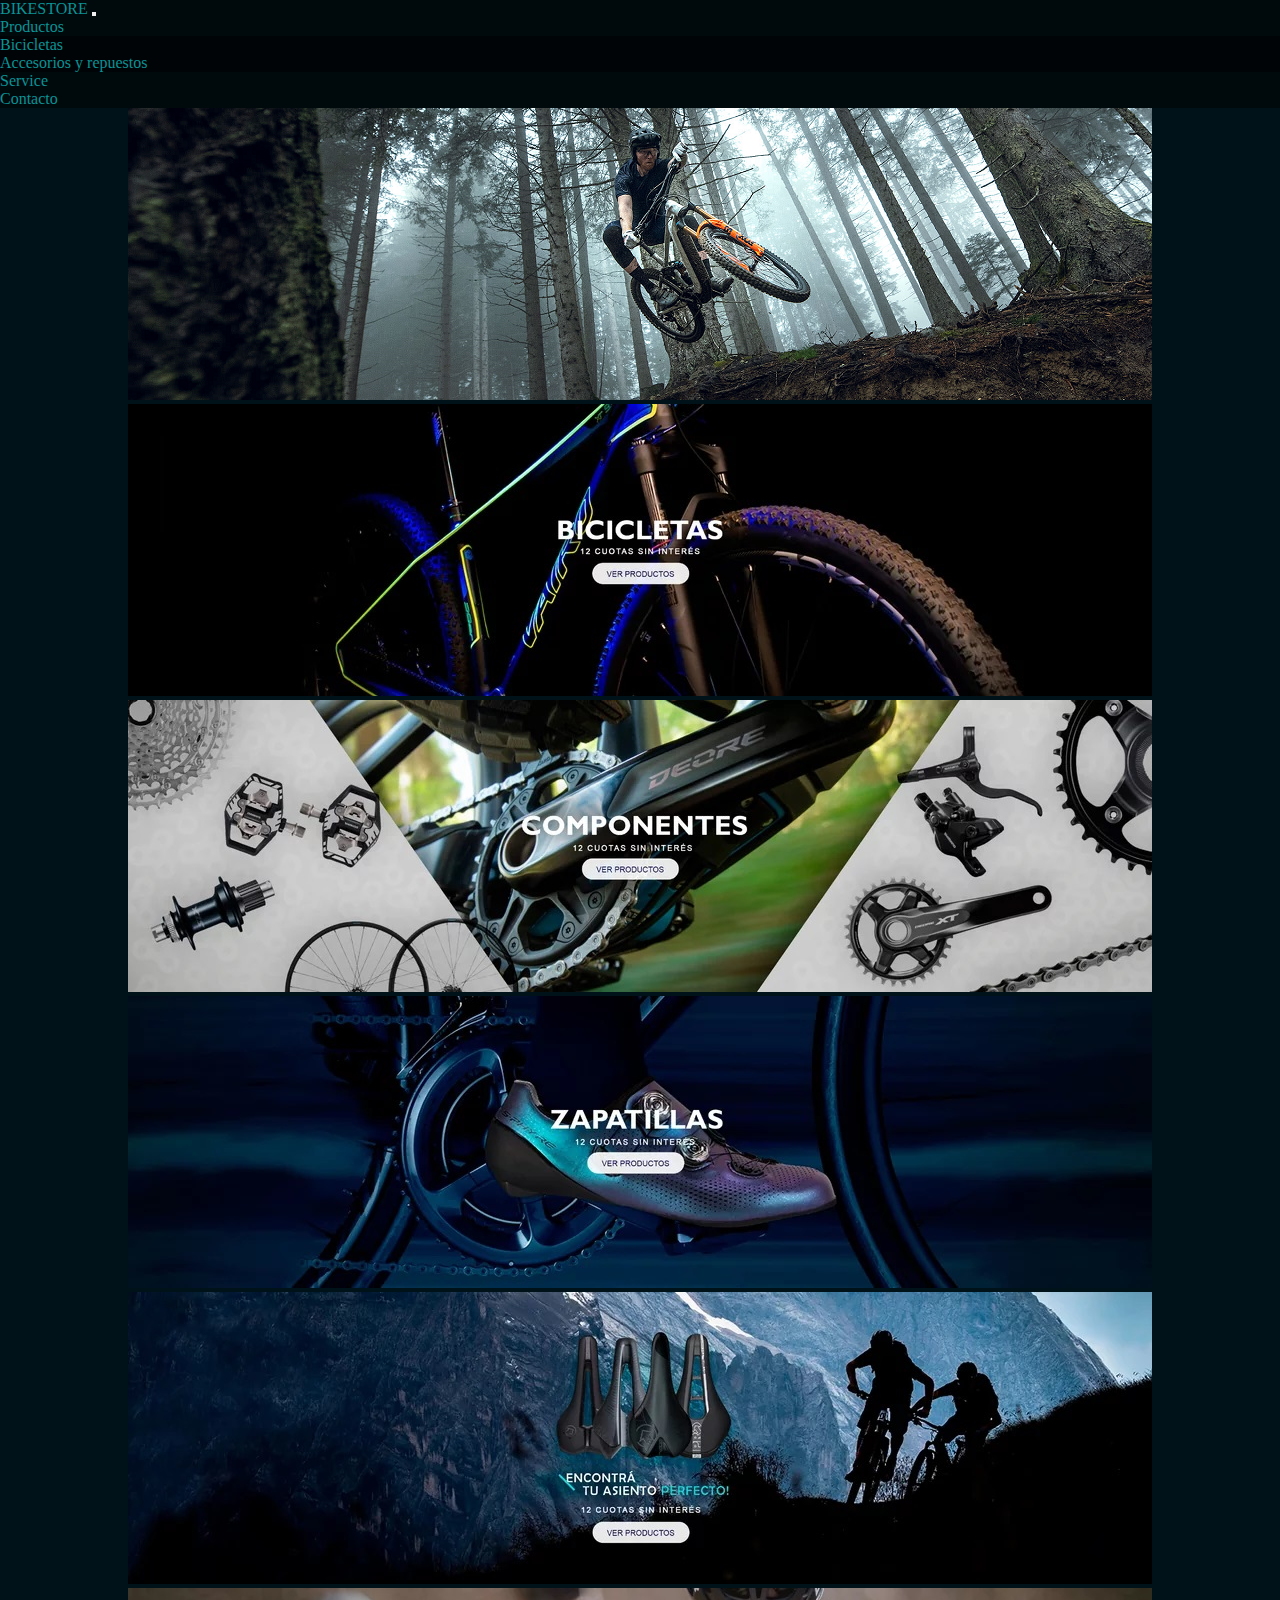
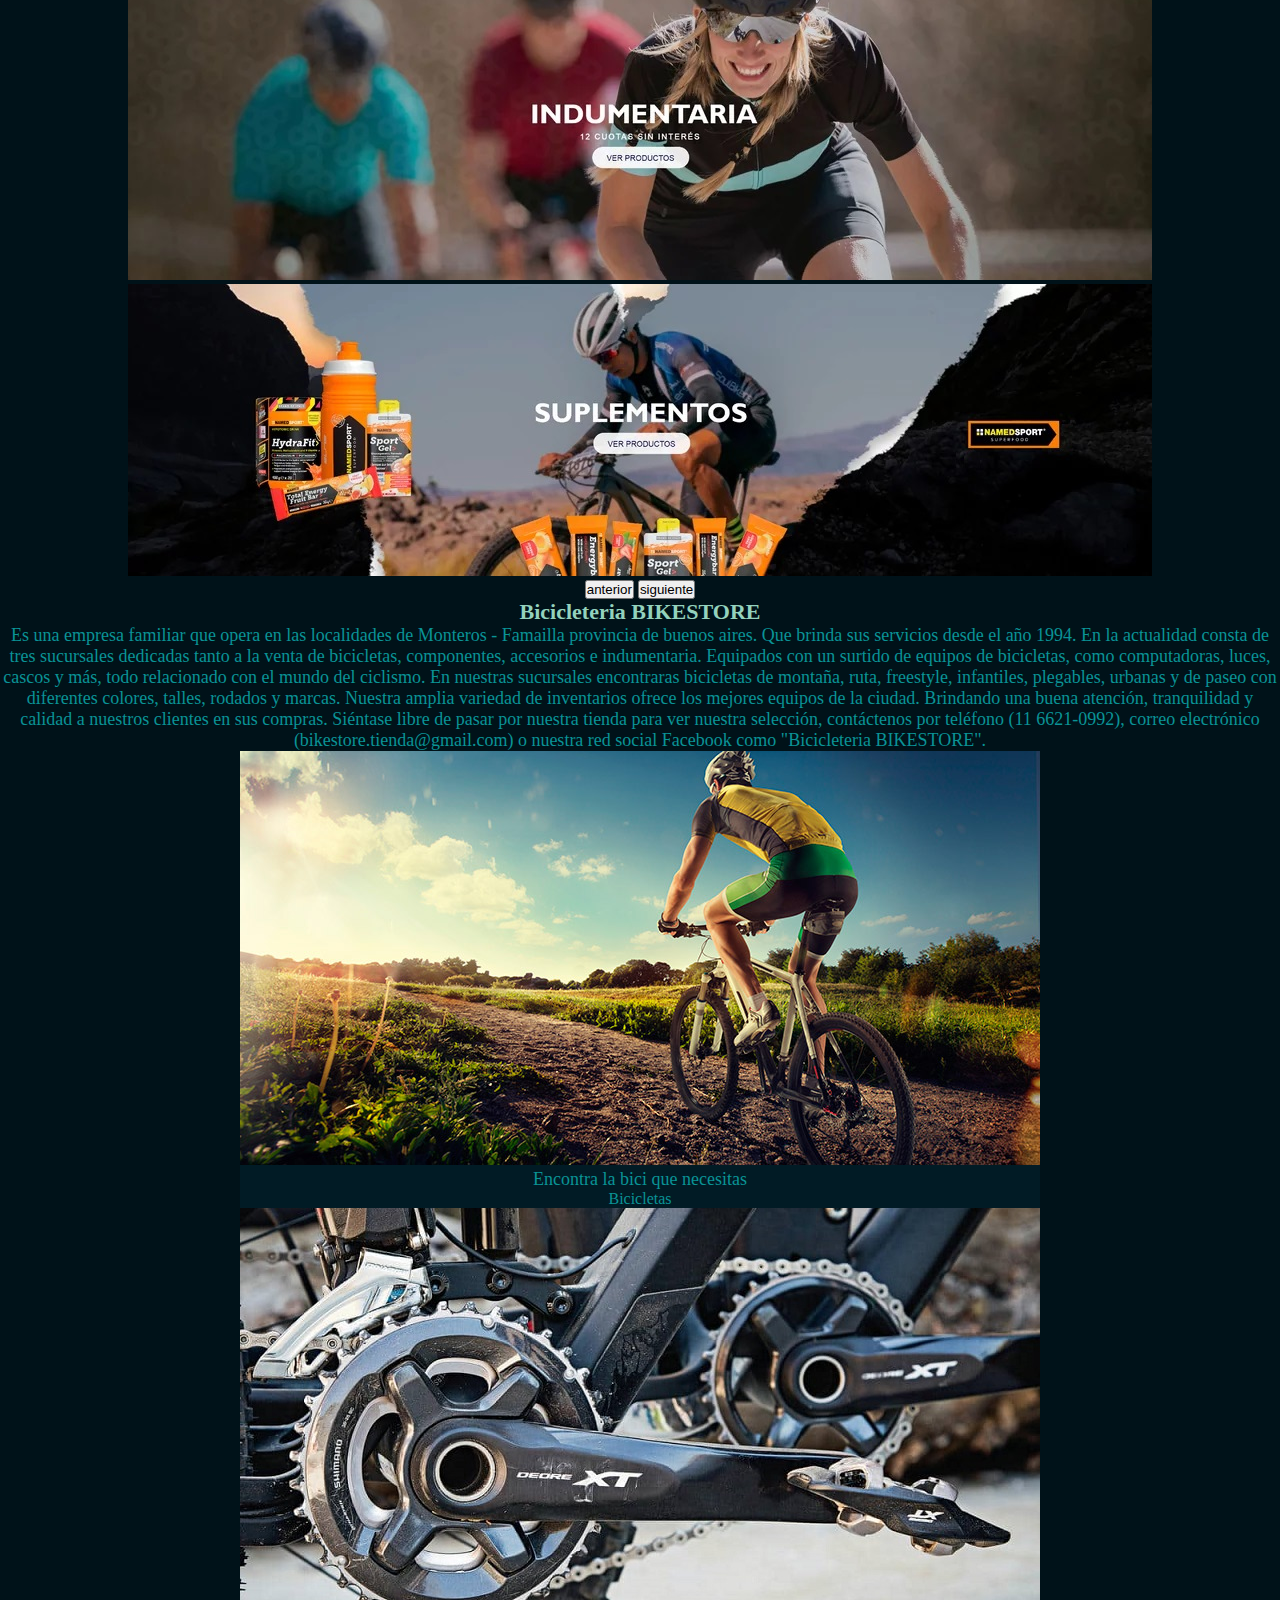
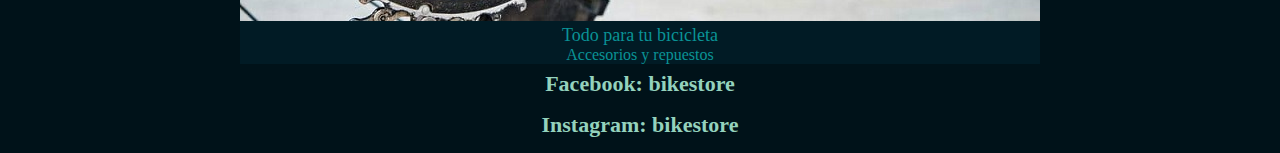
<file: index.html>
<!DOCTYPE html>
<html lang="en">
<head>
	<meta charset="UTF-8">
	<meta name="viewport" content="width=device-width, initial-scale=1.0">
	<title>Bikestore</title>
	<link href="https://cdn.jsdelivr.net/npm/bootstrap@5.0.2/dist/css/bootstrap.min.css" rel="stylesheet" integrity="sha384-EVSTQN3/azprG1Anm3QDgpJLIm9Nao0Yz1ztcQTwFspd3yD65VohhpuuCOmLASjC" crossorigin="anonymous">
	<link rel="stylesheet" href="css/style.css">
	<link rel="shortcut icon" href="img/favicon.jpg">
</head>
<body>
	<nav class="navbar navbar-expand-lg navbar-dark sticky-top" style="background-color: rgba(0, 0, 0, 0.5);">
        <div class="container-fluid">
            <a class="navbar-brand" href="index.html">BIKESTORE</a>
            <button class="navbar-toggler" type="button" data-bs-toggle="collapse" data-bs-target="#navbarSupportedContent" aria-controls="navbarSupportedContent" aria-expanded="false" aria-label="Toggle navigation">
            <span class="navbar-toggler-icon"></span>
            </button>
            <div class="collapse navbar-collapse" id="navbarSupportedContent">
                <ul class="navbar-nav me-auto mb-2 mb-lg-0">
					<li class="nav-item dropdown">
						<a class="nav-link dropdown-toggle" href="pages/productos.html" id="navbarDropdown" role="button" data-bs-toggle="dropdown" aria-expanded="false">
						  Productos
						</a>
						<ul class="dropdown-menu" style="background-color: rgba(0, 0, 0, 0.5);" aria-labelledby="navbarDropdown">
						  <li><a class="dropdown-item text-white-50" href="pages/bicicletas.html">Bicicletas</a></li>
						  <li><a class="dropdown-item text-white-50" href="pages/accesoriosyrepuestos.html">Accesorios y repuestos</a></li>
						</ul>
					</li>
					<li class="nav-menu-item">
                        <a class="nav-link" href="pages/service.html">Service</a>
                    </li>
                    <li class="nav-menu-item">
                        <a class="nav-link" href="pages/contacto.html">Contacto</a>
                    </li>
                </ul>
            </div>
        </div>
    </nav>
<div class="grid-container">
	<header class="header">
		<div class="container-fluid">
			<div id="carouselExampleControls" class="carousel slide" data-bs-ride="carousel">
				<div class="carousel-inner">
					<div class="carousel-item active">
						<img src="img/header.png" class="d-block w-100" alt="imagen promo bikestore">
					</div>
					<div class="carousel-item">
						<img src="img/caro1.jpg" class="d-block w-100" alt="imagen promo bikestore">
					</div>
					<div class="carousel-item">
						<img src="img/caro2.jpg" class="d-block w-100" alt="imagen promo bikestore">
					</div>
					<div class="carousel-item">
						<img src="img/caro3.jpg" class="d-block w-100" alt="imagen promo bikestore">
					</div>
					<div class="carousel-item">
						<img src="img/caro4.jpg" class="d-block w-100" alt="imagen promo bikestore">
					</div>
					<div class="carousel-item">
						<img src="img/caro5.jpg" class="d-block w-100" alt="imagen promo bikestore">
					</div>
					<div class="carousel-item">
						<img src="img/caro6.jpg" class="d-block w-100" alt="imagen promo bikestore">
					</div>
				</div>
				<button class="carousel-control-prev" type="button" data-bs-target="#carouselExampleControls" data-bs-slide="prev">
					<span class="carousel-control-prev-icon" aria-hidden="true"></span>
					<span class="visually-hidden">anterior</span>
				</button>
				<button class="carousel-control-next" type="button" data-bs-target="#carouselExampleControls" data-bs-slide="next">
					<span class="carousel-control-next-icon" aria-hidden="true"></span>
					<span class="visually-hidden">siguiente</span>
				</button>	
			</div>
		</div>
	</header>
	<main class="main">
		<div class="container w-70 text-center">
			<h3 class="p-4">Bicicleteria BIKESTORE</h3>
			<p>Es una empresa familiar que opera en las localidades de Monteros - Famailla provincia de buenos aires. Que brinda sus servicios desde el año 1994. En la actualidad consta de tres sucursales dedicadas tanto a la venta de bicicletas, componentes, accesorios e indumentaria. Equipados con un surtido de equipos de bicicletas, como computadoras, luces, cascos y más, todo relacionado con el mundo del ciclismo.
			En nuestras sucursales encontraras bicicletas de montaña, ruta, freestyle, infantiles, plegables, urbanas y de paseo con diferentes colores, talles, rodados y marcas. Nuestra amplia variedad de inventarios ofrece los mejores equipos de la ciudad. Brindando una buena atención, tranquilidad y calidad a nuestros clientes en sus compras.
			Siéntase libre de pasar por nuestra tienda para ver nuestra selección, contáctenos por teléfono (11 6621-0992), correo electrónico (bikestore.tienda@gmail.com) o nuestra red social Facebook como "Bicicleteria BIKESTORE".</p>
		</div>
		<div class="container col-sm-6">
			<div class="row">
				<div class="col" id="hovercard">
					<div class="card" style="text-align: center; background-color: #011b25;">
							<img src="img/bicicletas.jpg" class="card-img-top rounded-3" alt="enlace de compras de bicicletas">
						<div class="card-body">
							<p class="card-text">Encontra la bici que necesitas</p>
							<a href="pages/bicicletas.html" type="button" class="btn btn-secondary">Bicicletas</a>
						</div>
					</div>
				</div>
				<div class="col" id="hovercard">
					<div class="card" style="text-align: center; background-color: #011b25;">
						<img src="img/accesorios.jpg" class="card-img-top rounded-3" alt="enlace de compras de bicicletas">
					<div class="card-body">
						<p class="card-text">Todo para tu bicicleta</p>
						<a href="pages/accesoriosyrepuestos.html" type="button" class="btn btn-secondary">Accesorios y repuestos</a>
					</div>
				</div>
			</div>
		</div>
	</main>
	<footer class="footer p-4">
		<div class="container">
			<div class="row">
			  <div class="col">
				<a href="https://www.facebook.com/"><h3>Facebook: bikestore</h3></a>
			  </div>
			  <div class="col">
				<a href="https://www.instagram.com/"><h3>Instagram: bikestore</h3></a>
			  </div>
			</div>
		</div>	
	</footer>
</div>
<script src="https://cdn.jsdelivr.net/npm/bootstrap@5.0.2/dist/js/bootstrap.bundle.min.js"
integrity="sha384-MrcW6ZMFYlzcLA8Nl+NtUVF0sA7MsXsP1UyJoMp4YLEuNSfAP+JcXn/tWtIaxVXM"
crossorigin="anonymous"></script>
</body>
</html>
</file>
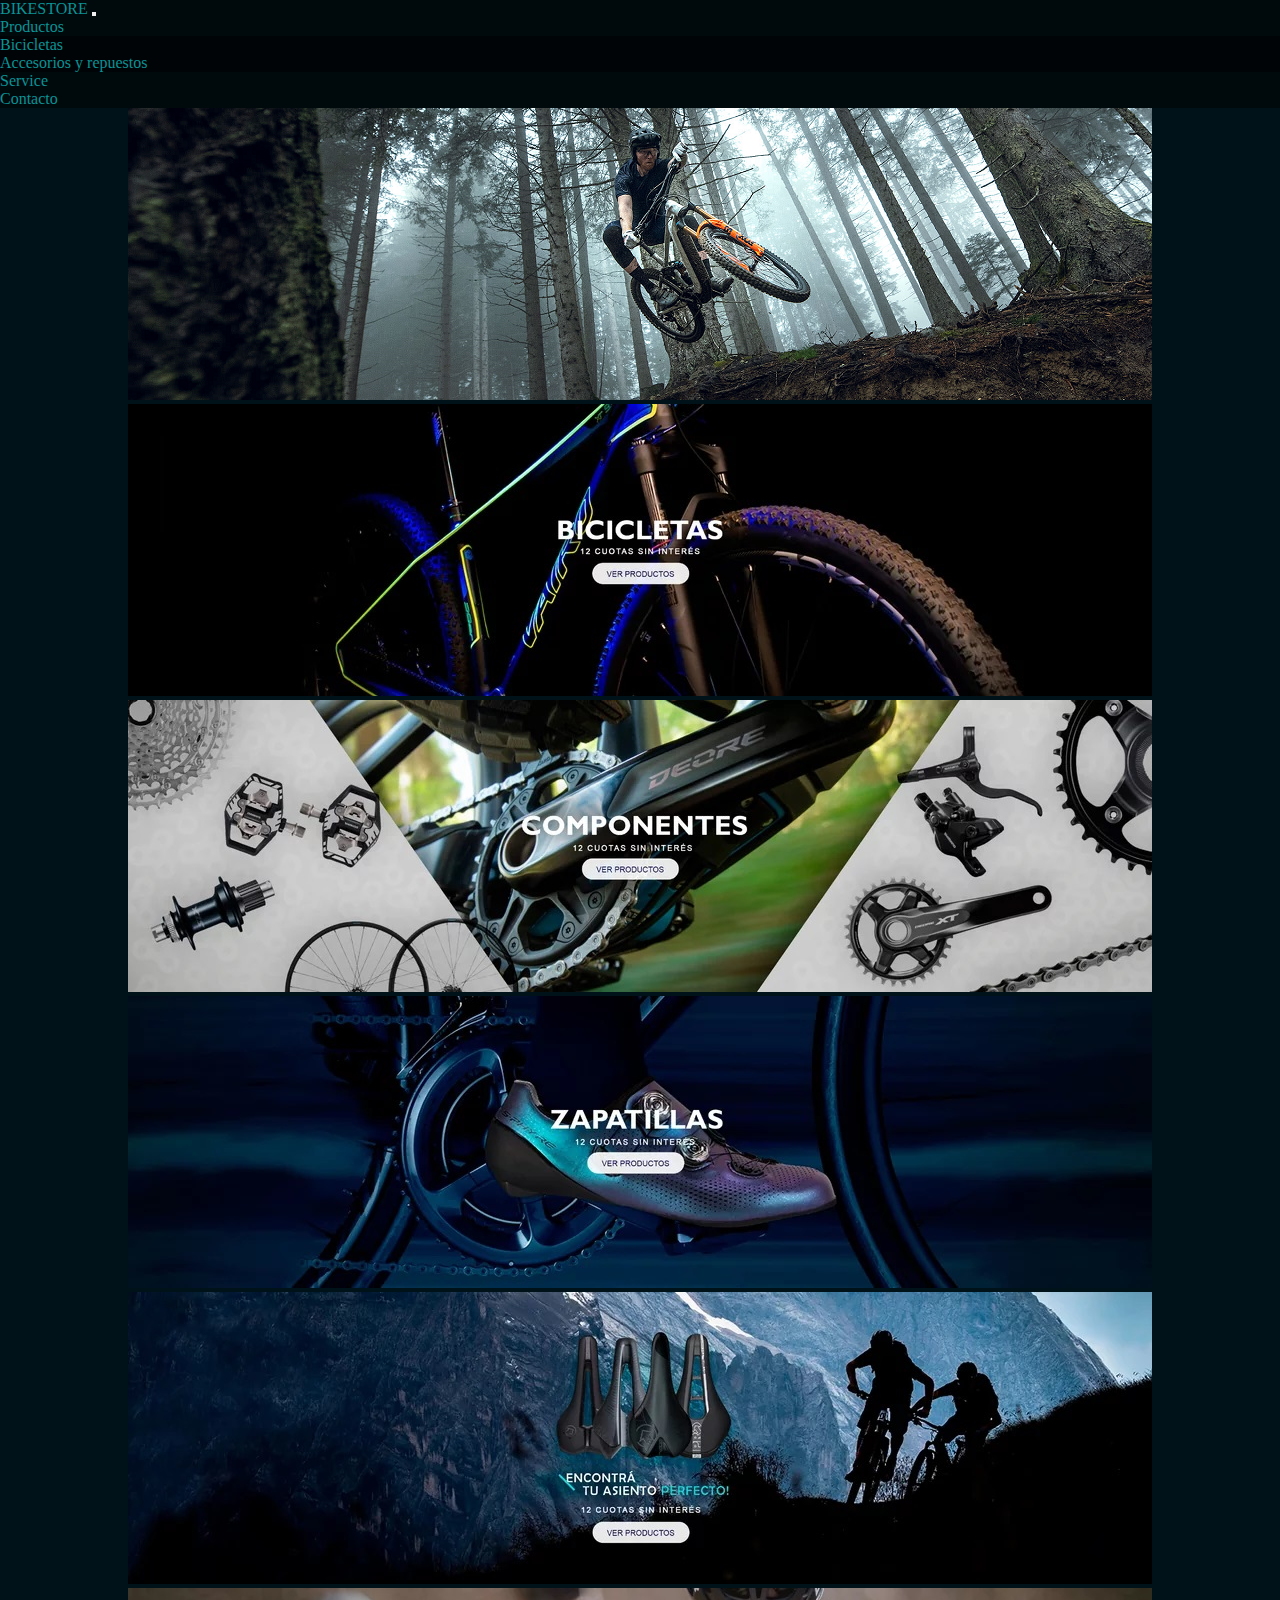
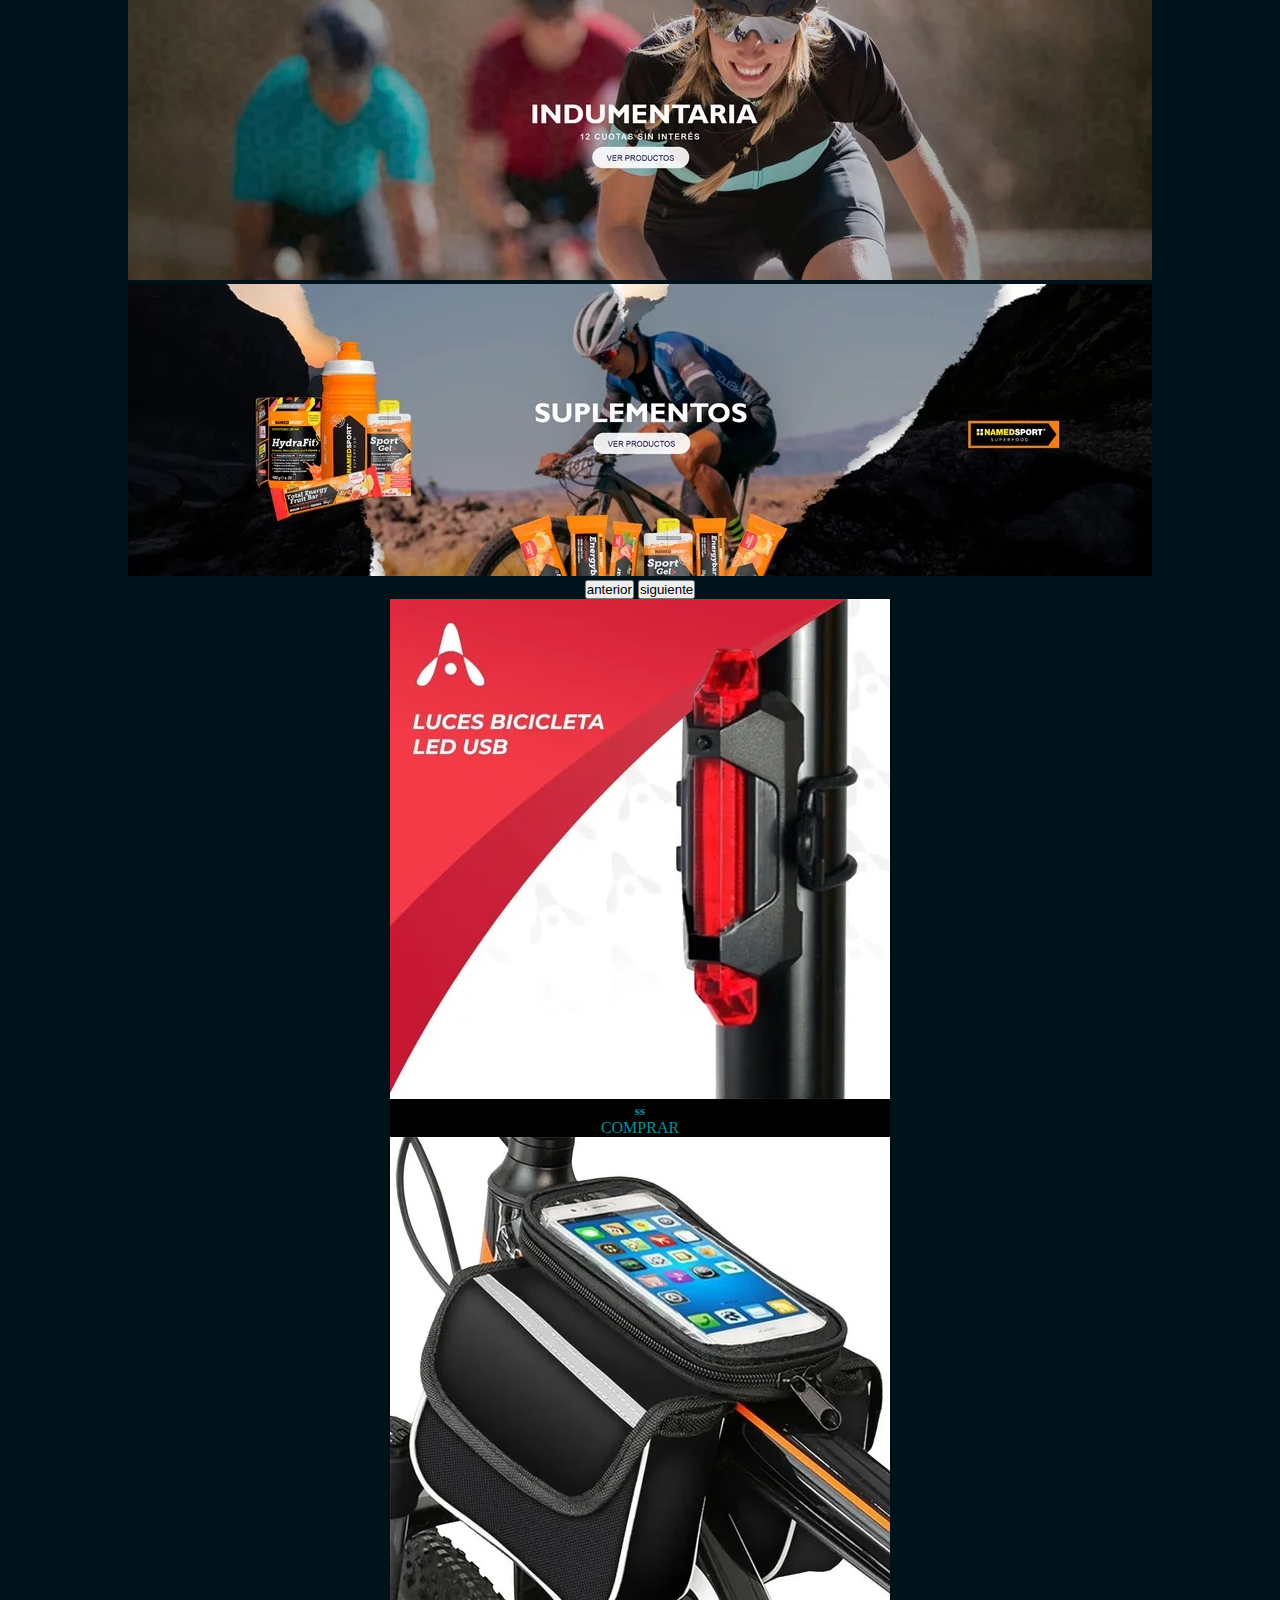
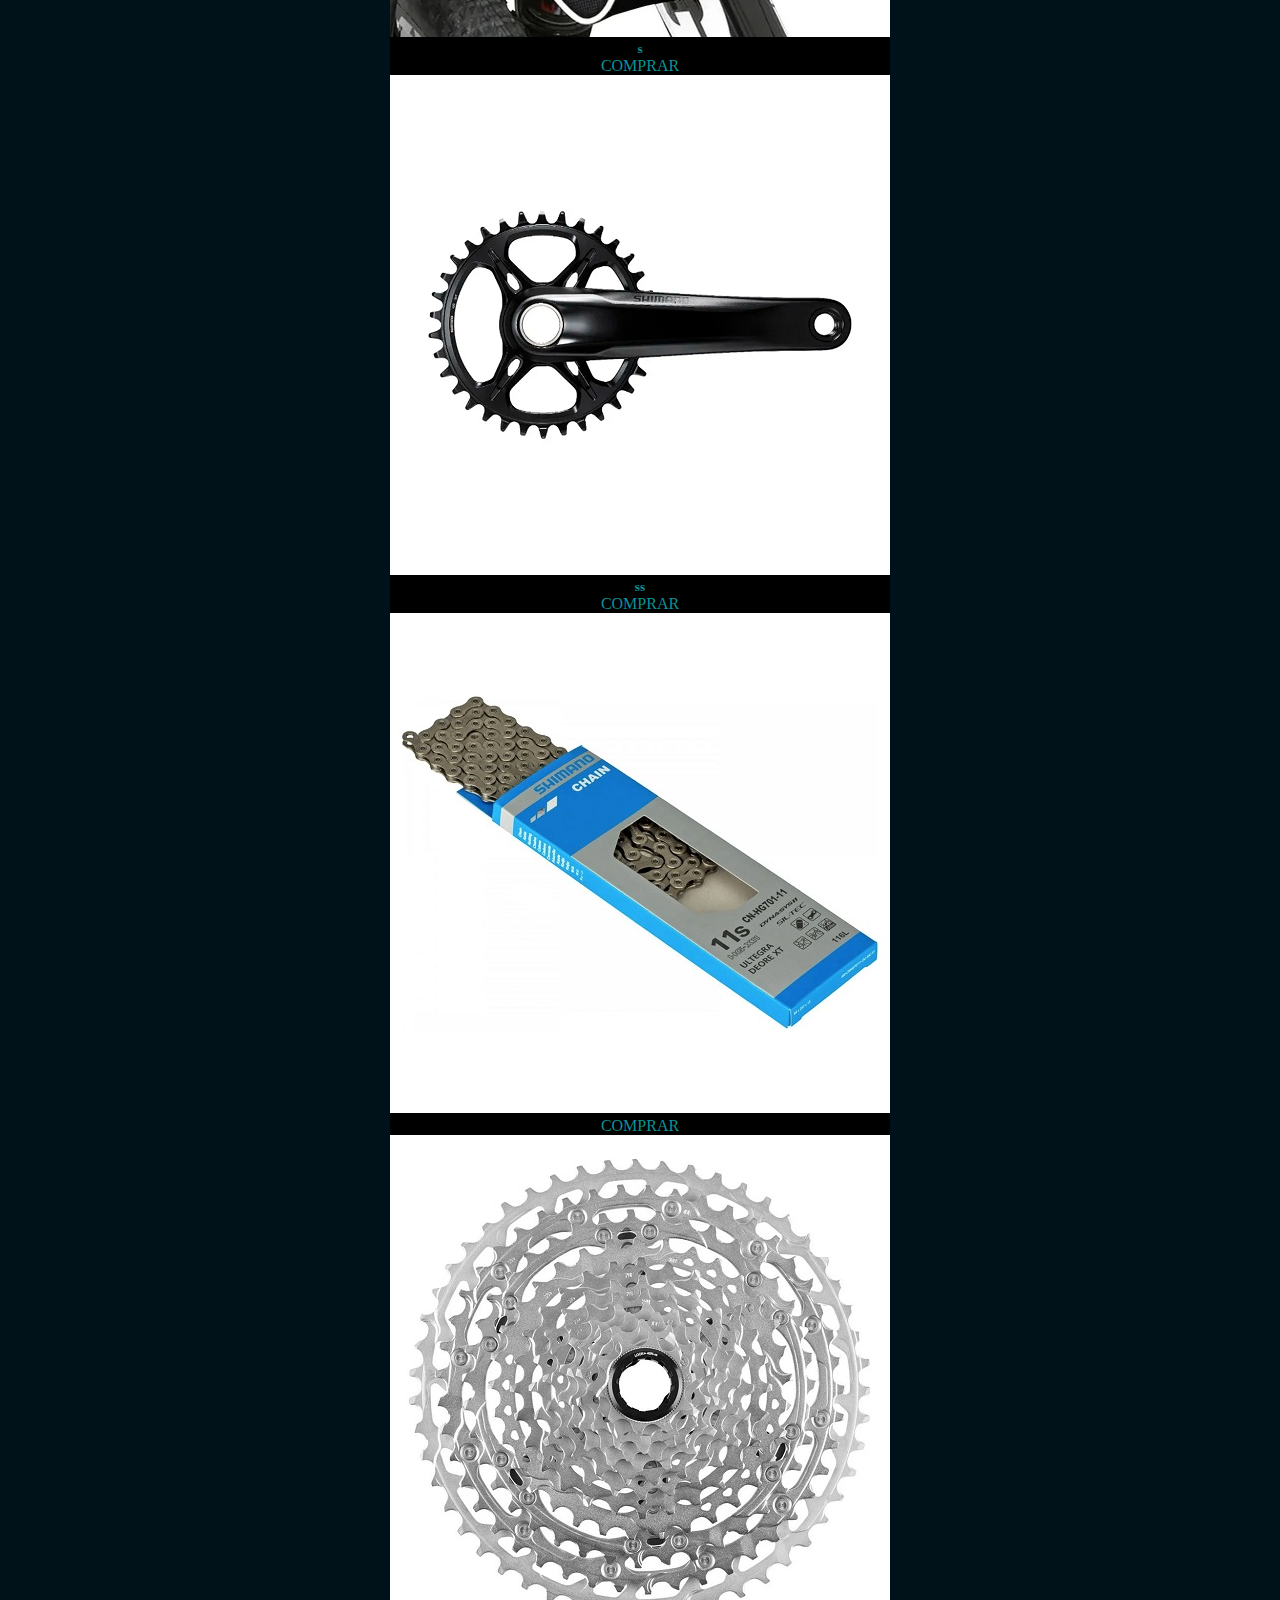
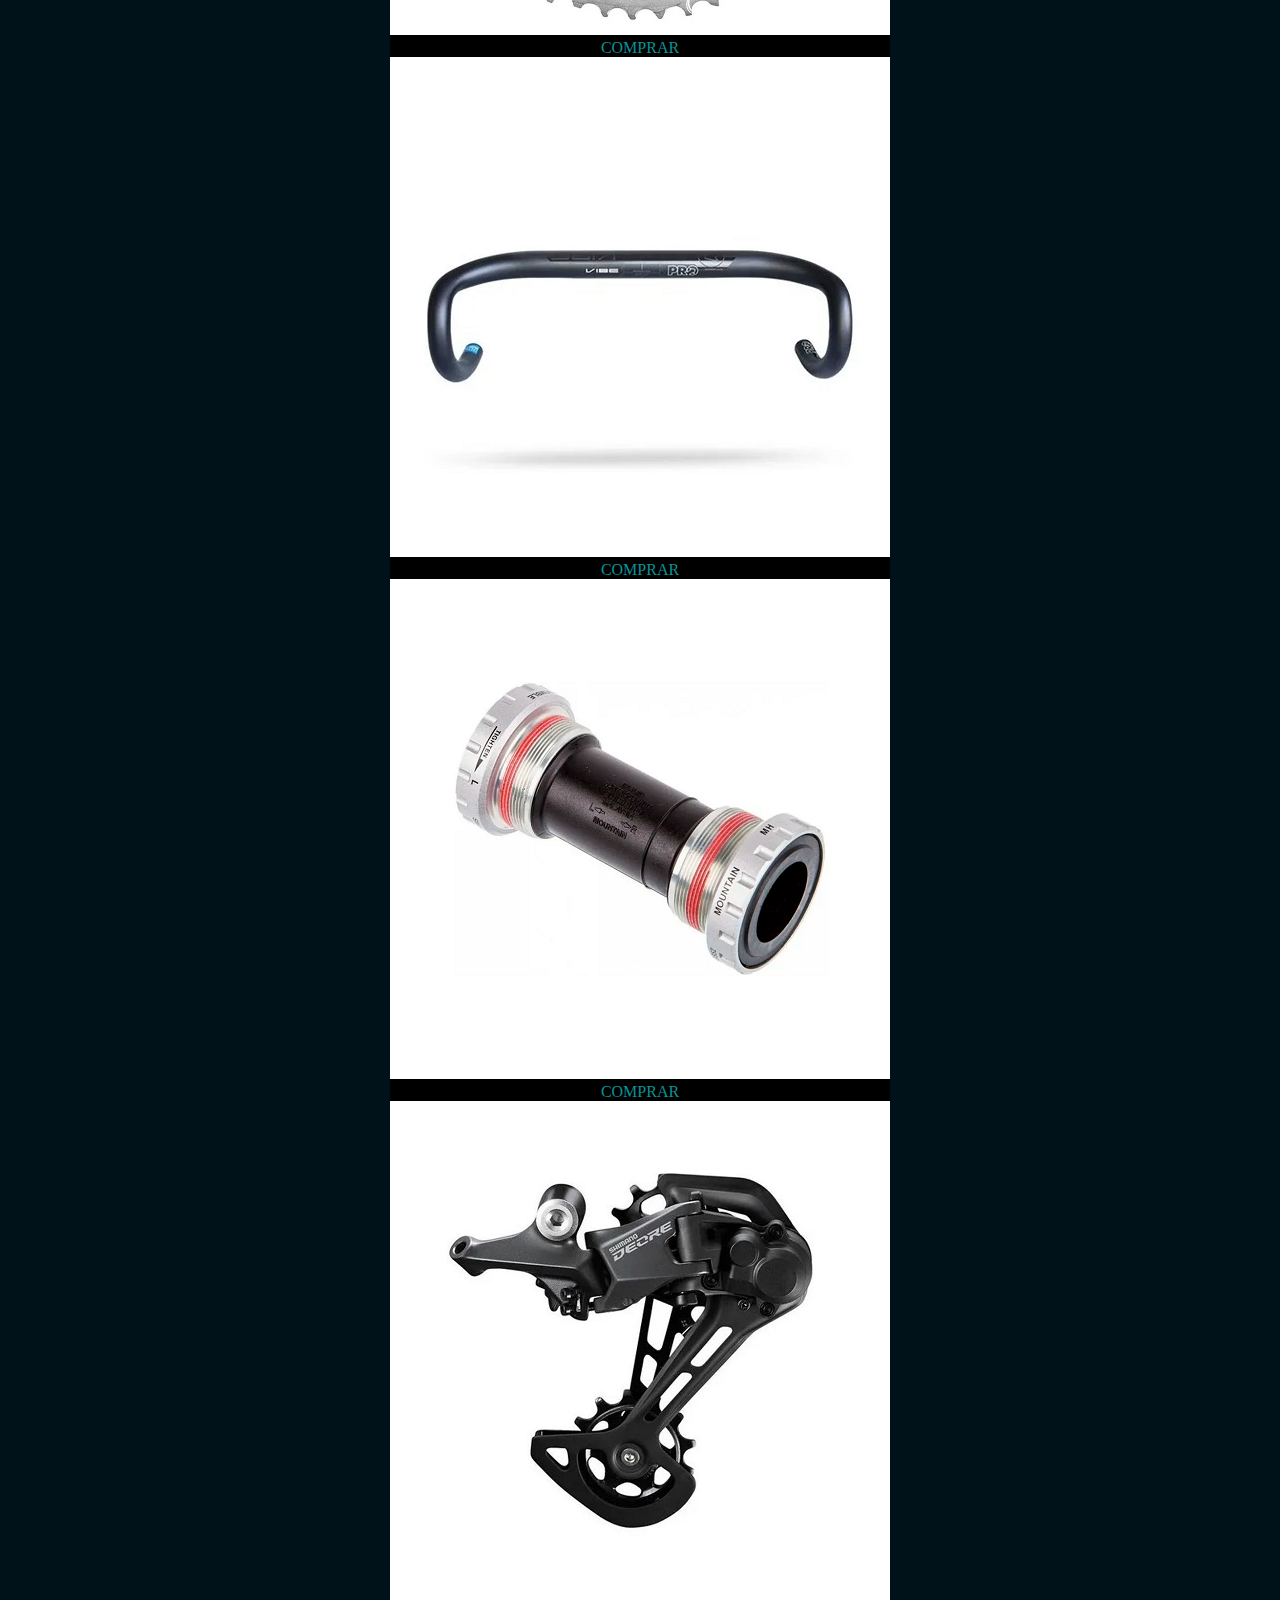
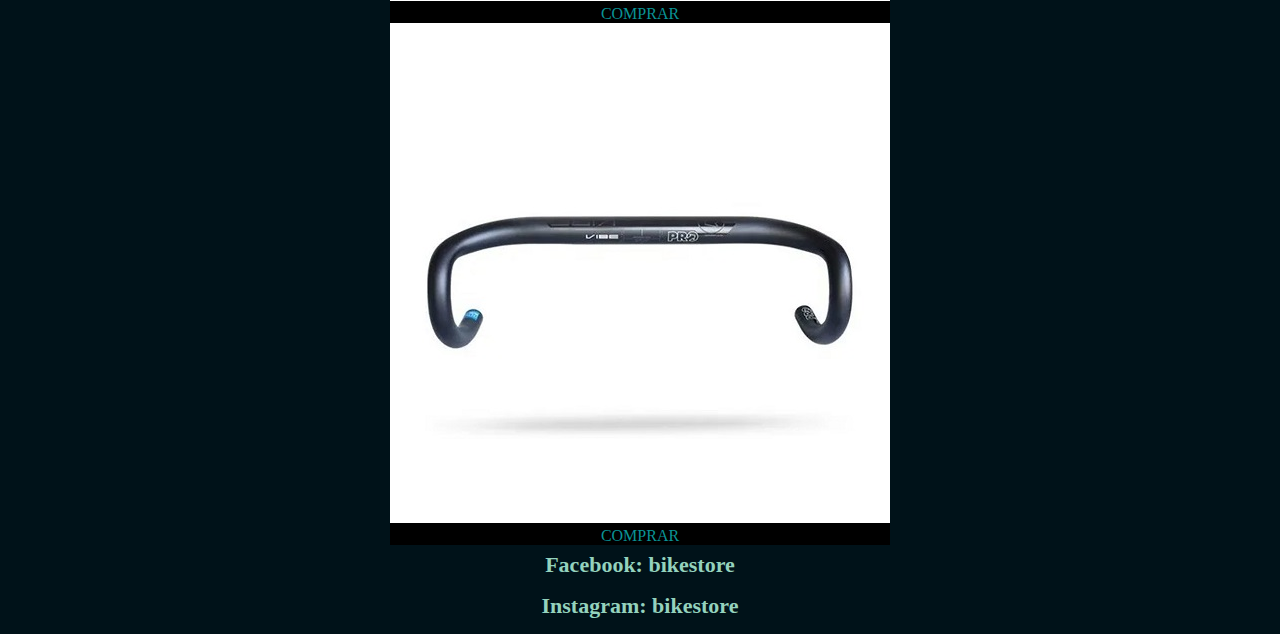
<file: pages/accesoriosyrepuestos.html>
<!DOCTYPE html>
<html lang="en">
<head>
	<meta charset="UTF-8">
	<meta name="viewport" content="width=device-width, initial-scale=1.0">
	<title>Bikestore</title>
	<link href="https://cdn.jsdelivr.net/npm/bootstrap@5.0.2/dist/css/bootstrap.min.css" rel="stylesheet" integrity="sha384-EVSTQN3/azprG1Anm3QDgpJLIm9Nao0Yz1ztcQTwFspd3yD65VohhpuuCOmLASjC" crossorigin="anonymous">
	<link rel="stylesheet" href="../css/style.css">
	<link rel="shortcut icon" href="../img/favicon.jpg">
</head>
<body>
	<nav class="navbar navbar-expand-lg navbar-dark sticky-top" style="background-color: rgba(0, 0, 0, 0.5);">
        <div class="container-fluid">
            <a class="navbar-brand" href="../index.html">BIKESTORE</a>
            <button class="navbar-toggler" type="button" data-bs-toggle="collapse" data-bs-target="#navbarSupportedContent" aria-controls="navbarSupportedContent" aria-expanded="false" aria-label="Toggle navigation">
            <span class="navbar-toggler-icon"></span>
            </button>
            <div class="collapse navbar-collapse" id="navbarSupportedContent">
                <ul class="navbar-nav me-auto mb-2 mb-lg-0">
					<li class="nav-item dropdown">
						<a class="nav-link dropdown-toggle" href="#" id="navbarDropdown" role="button" data-bs-toggle="dropdown" aria-expanded="false">
						  Productos
						</a>
						<ul class="dropdown-menu" style="background-color: rgba(0, 0, 0, 0.5);" aria-labelledby="navbarDropdown">
						  <li><a class="dropdown-item text-white-50" href="../pages/bicicletas.html">Bicicletas</a></li>
						  <li><a class="dropdown-item text-white-50" href="../pages/accesoriosyrepuestos.html">Accesorios y repuestos</a></li>
						</ul>
					</li>
					<li class="nav-menu-item">
                        <a class="nav-link" href="../pages/service.html">Service</a>
                    </li>
                    <li class="nav-menu-item">
                        <a class="nav-link" href="../pages/contacto.html">Contacto</a>
                    </li>
                </ul>
            </div>
        </div>
    </nav>
<div class="grid-container">
	<header class="header">
		<div class="container-fluid">
			<div id="carouselExampleControls" class="carousel slide" data-bs-ride="carousel">
				<div class="carousel-inner">
					<div class="carousel-item active">
						<img src="../img/header.png" class="d-block w-100" alt="imagen promo bikestore">
					</div>
					<div class="carousel-item">
						<img src="../img/caro1.jpg" class="d-block w-100" alt="imagen promo bikestore">
					</div>
					<div class="carousel-item">
						<img src="../img/caro2.jpg" class="d-block w-100" alt="imagen promo bikestore">
					</div>
					<div class="carousel-item">
						<img src="../img/caro3.jpg" class="d-block w-100" alt="imagen promo bikestore">
					</div>
					<div class="carousel-item">
						<img src="../img/caro4.jpg" class="d-block w-100" alt="imagen promo bikestore">
					</div>
					<div class="carousel-item">
						<img src="../img/caro5.jpg" class="d-block w-100" alt="imagen promo bikestore">
					</div>
					<div class="carousel-item">
						<img src="../img/caro6.jpg" class="d-block w-100" alt="imagen promo bikestore">
					</div>
				</div>
				<button class="carousel-control-prev" type="button" data-bs-target="#carouselExampleControls" data-bs-slide="prev">
					<span class="carousel-control-prev-icon" aria-hidden="true"></span>
					<span class="visually-hidden">anterior</span>
				</button>
				<button class="carousel-control-next" type="button" data-bs-target="#carouselExampleControls" data-bs-slide="next">
					<span class="carousel-control-next-icon" aria-hidden="true"></span>
					<span class="visually-hidden">siguiente</span>
				</button>	
			</div>
		</div>
	</header>
	<main class="main">
		<div class="container">
			<div class="row justify-content-center">
				<div class="col-sm-12 col-md-4 p-3" id="hovercard">
					<div class="card" style="width: 100%; background-color: black;">
						<img src="../img/r1.jpg" class="card-img-top" alt="foto de accesorios y repuestos">
						<div class="card-body">
							<h5 class="card-title">ss</h5>
							<a href="#" class="btn btn-secondary">COMPRAR</a>
						</div>
					</div>
				</div>
				<div class="col-sm-12 col-md-4 p-3" id="hovercard">
					<div class="card" style="width: 100%; background-color: black;">
						<img src="../img/r2.jpg" class="card-img-top" alt="foto de accesorios y repuestos">
						<div class="card-body">
							<h5 class="card-title">s</h5>
							<a href="#" class="btn btn-secondary">COMPRAR</a>
						</div>
					</div>
				</div>
				<div class="col-sm-12 col-md-4 p-3" id="hovercard">
					<div class="card" style="width: 100%; background-color: black;">
						<img src="../img/r3.png" class="card-img-top" alt="foto de accesorios y repuestos">
						<div class="card-body">
							<h5 class="card-title">ss</h5>
							<a href="#" class="btn btn-secondary">COMPRAR</a>
						</div>
					</div>
				</div>
				<div class="col-sm-12 col-md-4 p-3" id="hovercard">
					<div class="card" style="width: 100%; background-color: black;">
						<img src="../img/r4.jpg" class="card-img-top" alt="foto de accesorios y repuestos">
						<div class="card-body">
							<h5 class="card-title"></h5>
							<a href="#" class="btn btn-secondary">COMPRAR</a>
						</div>
					</div>
				</div>
				<div class="col-sm-12 col-md-4 p-3" id="hovercard">
					<div class="card" style="width: 100%; background-color: black;">
						<img src="../img/r5.jpg" class="card-img-top" alt="foto de accesorios y repuestos">
						<div class="card-body">
							<h5 class="card-title"></h5>
							<a href="#" class="btn btn-secondary">COMPRAR</a>
						</div>
					</div>
				</div>
				<div class="col-sm-12 col-md-4 p-3" id="hovercard">
					<div class="card" style="width: 100%; background-color: black;">
						<img src="../img/r6.jpg" class="card-img-top" alt="foto de accesorios y repuestos">
						<div class="card-body">
							<h5 class="card-title"></h5>
							<a href="#" class="btn btn-secondary">COMPRAR</a>
						</div>
					</div>
				</div>
				<div class="col-sm-12 col-md-4 p-3" id="hovercard">
					<div class="card" style="width: 100%; background-color: black;">
						<img src="../img/r7.png" class="card-img-top" alt="foto de accesorios y repuestos">
						<div class="card-body">
							<h5 class="card-title"></h5>
							<a href="#" class="btn btn-secondary">COMPRAR</a>
						</div>
					</div>
				</div>
				<div class="col-sm-12 col-md-4 p-3" id="hovercard">
					<div class="card" style="width: 100%; background-color: black;">
						<img src="../img/r8.jpg" class="card-img-top" alt="foto de accesorios y repuestos">
						<div class="card-body">
							<h5 class="card-title"></h5>
							<a href="#" class="btn btn-secondary">COMPRAR</a>
						</div>
					</div>
				</div>
				<div class="col-sm-12 col-md-4 p-3" id="hovercard">
					<div class="card" style="width: 100%; background-color: black;">
						<img src="../img/r6.jpg" class="card-img-top" alt="foto de accesorios y repuestos">
						<div class="card-body">
							<h5 class="card-title"></h5>
							<a href="#" class="btn btn-secondary">COMPRAR</a>
						</div>
					</div>
				</div>
			</div>
		</div>
	</main>
	<footer class="footer p-4">
		<div class="container">
			<div class="row">
			<div class="col">
				<a href="https://www.facebook.com/"><h3>Facebook: bikestore</h3></a>
			</div>
			<div class="col">
				<a href="https://www.instagram.com/"><h3>Instagram: bikestore</h3></a>
			</div>
			</div>
		</div>	
	</footer>
</div>
<script src="https://cdn.jsdelivr.net/npm/bootstrap@5.0.2/dist/js/bootstrap.bundle.min.js"
integrity="sha384-MrcW6ZMFYlzcLA8Nl+NtUVF0sA7MsXsP1UyJoMp4YLEuNSfAP+JcXn/tWtIaxVXM"
crossorigin="anonymous"></script>
</body>
</html>
</file>
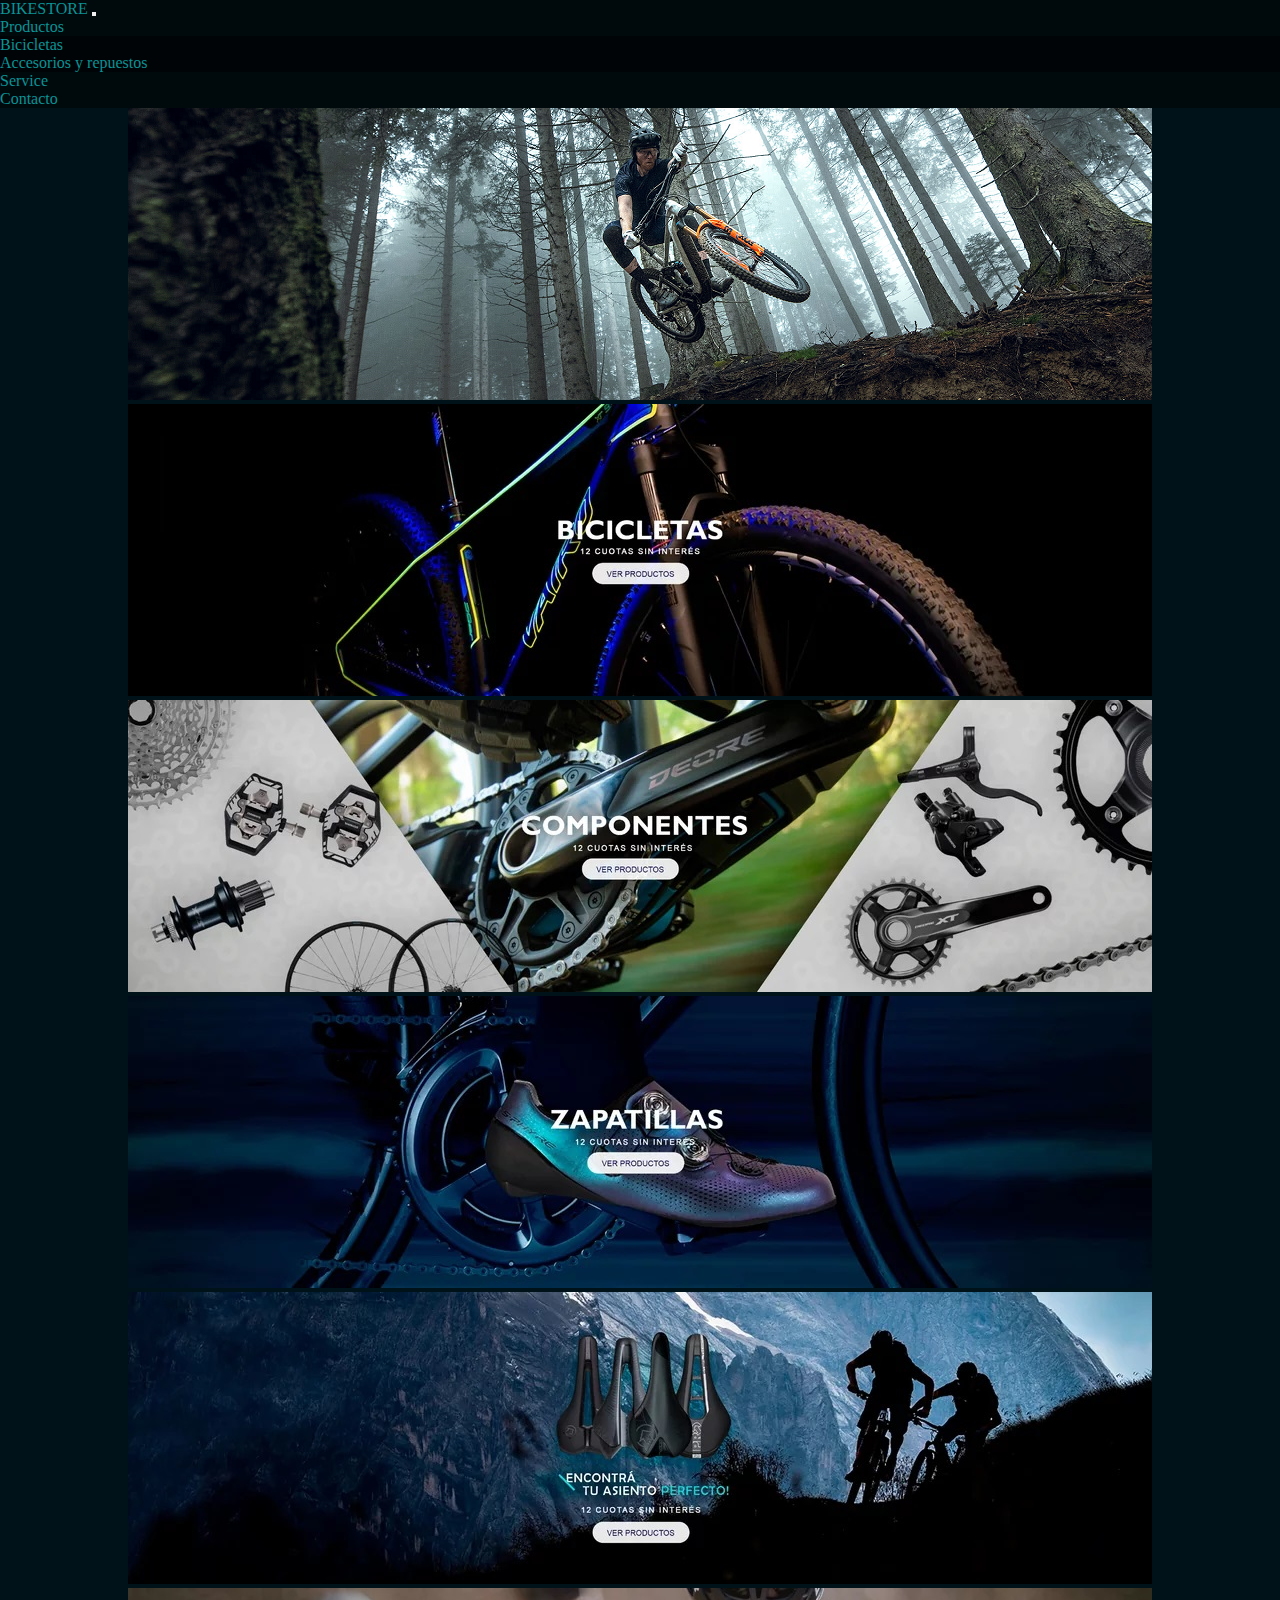
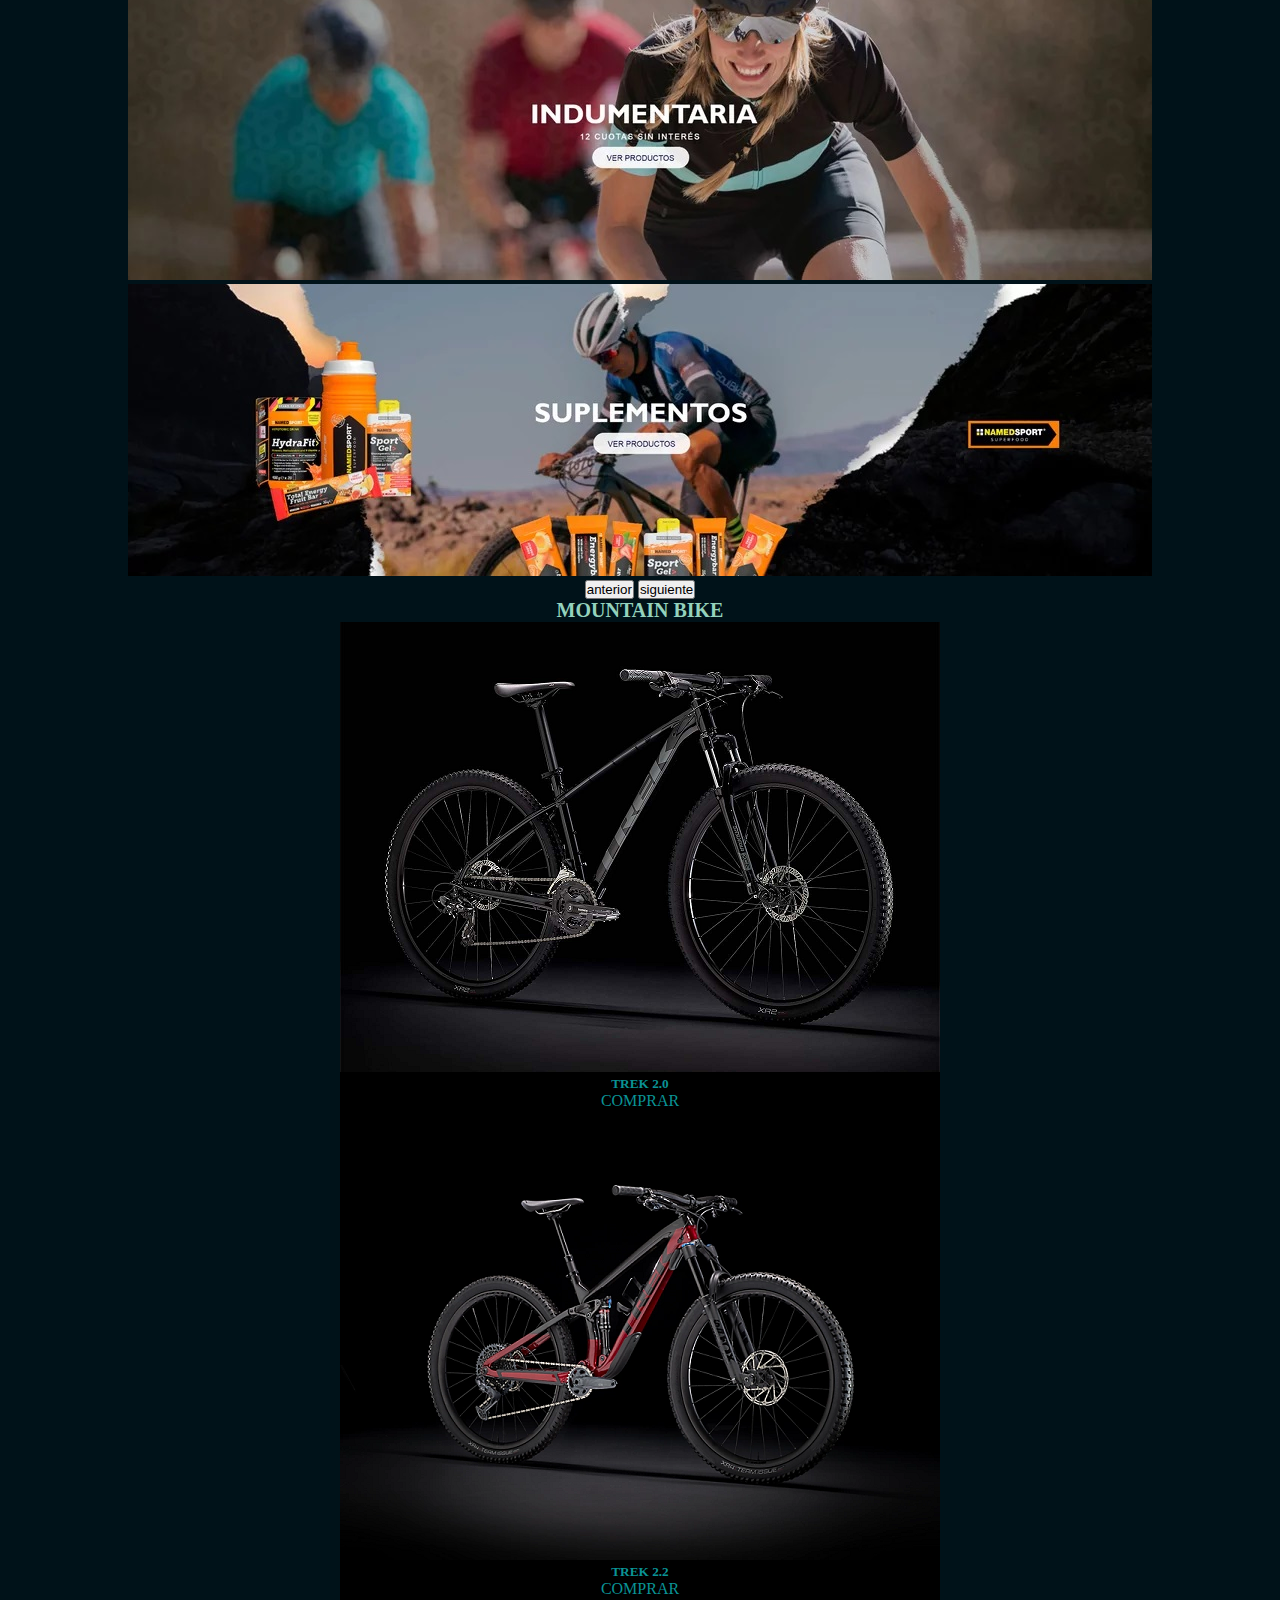
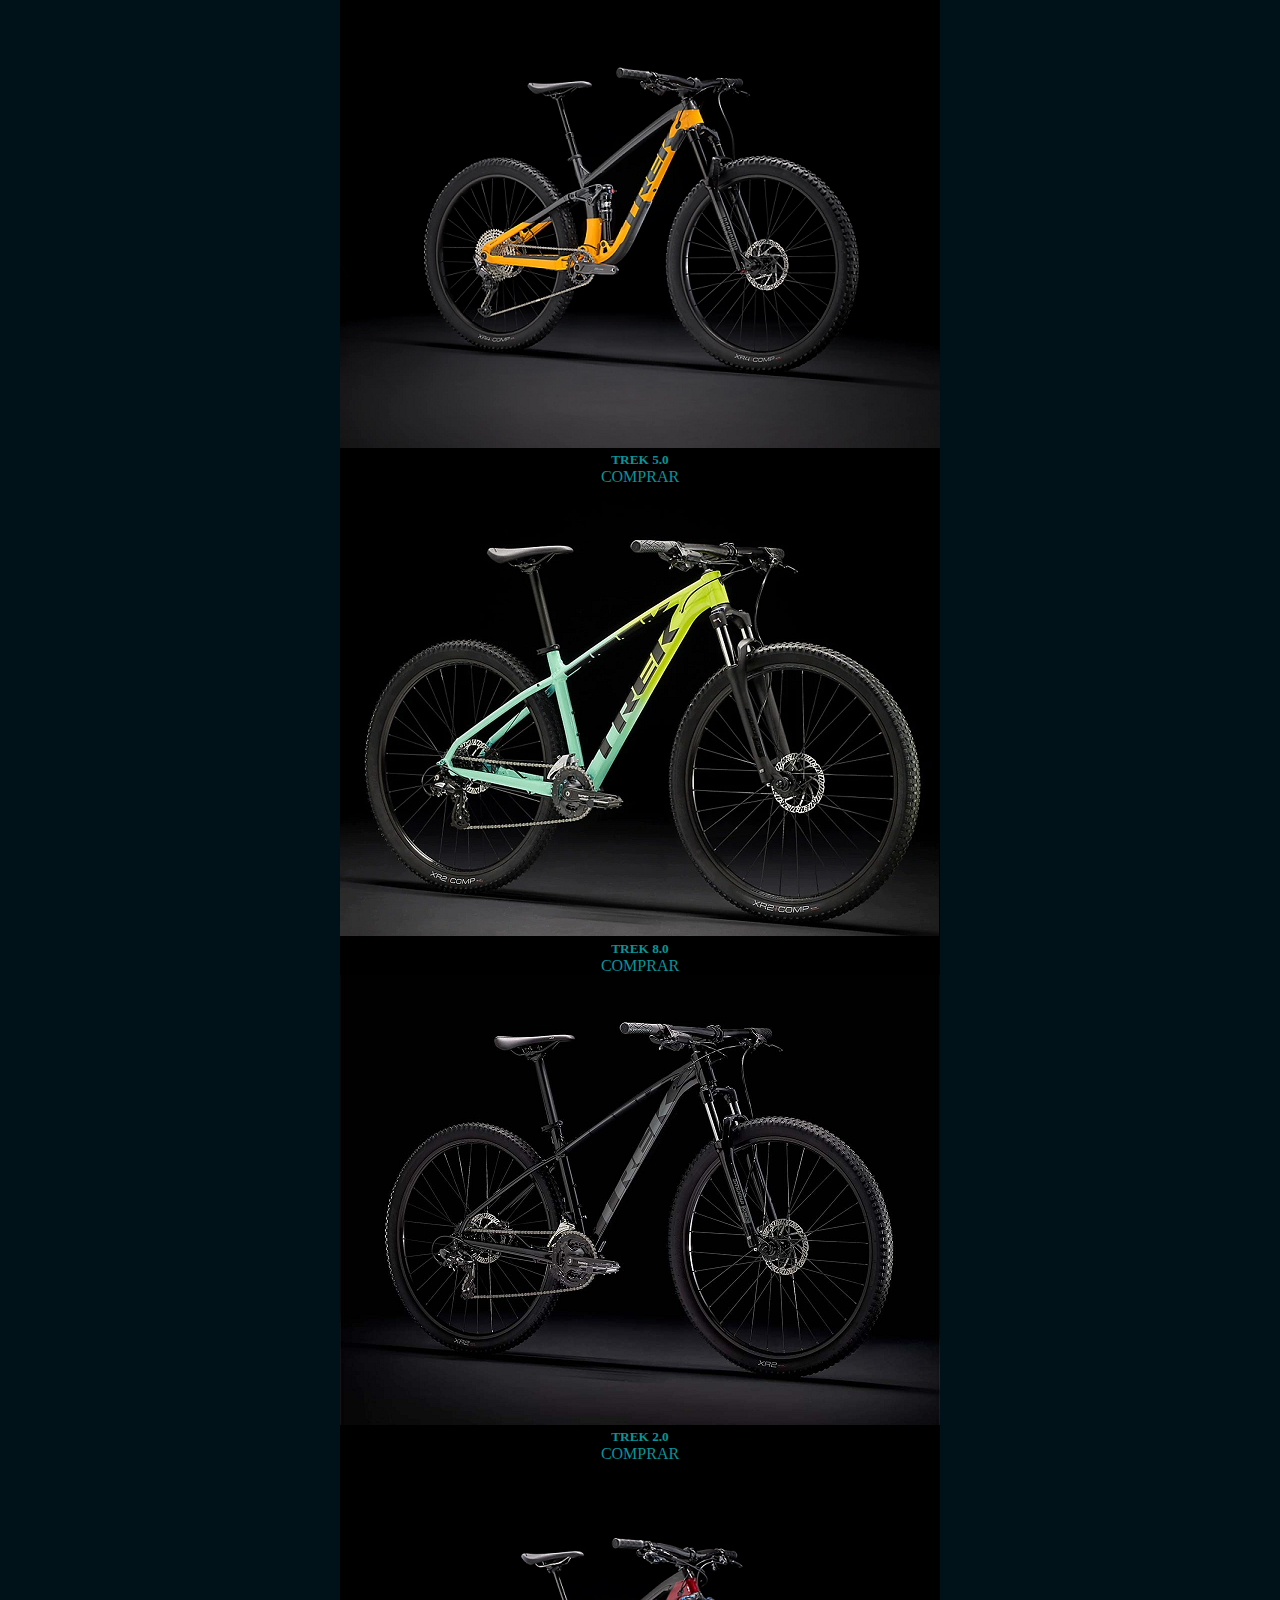
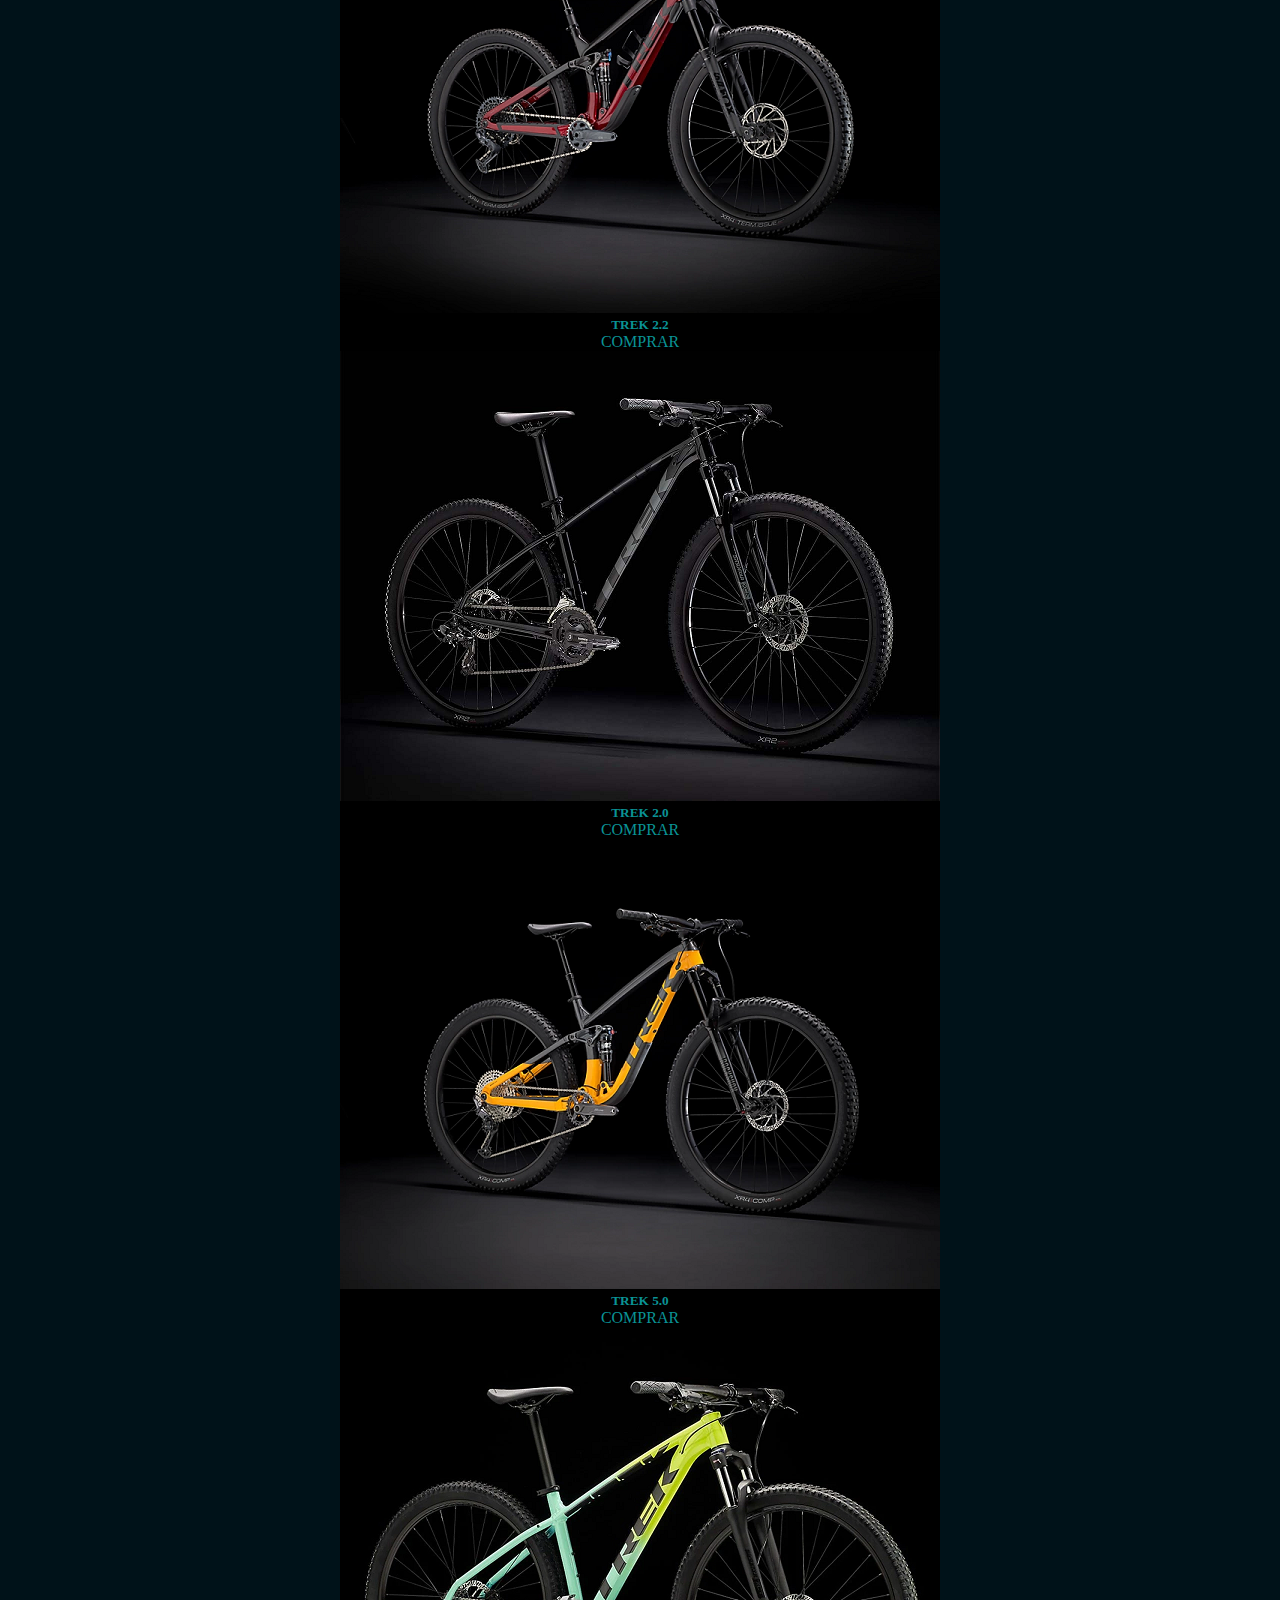
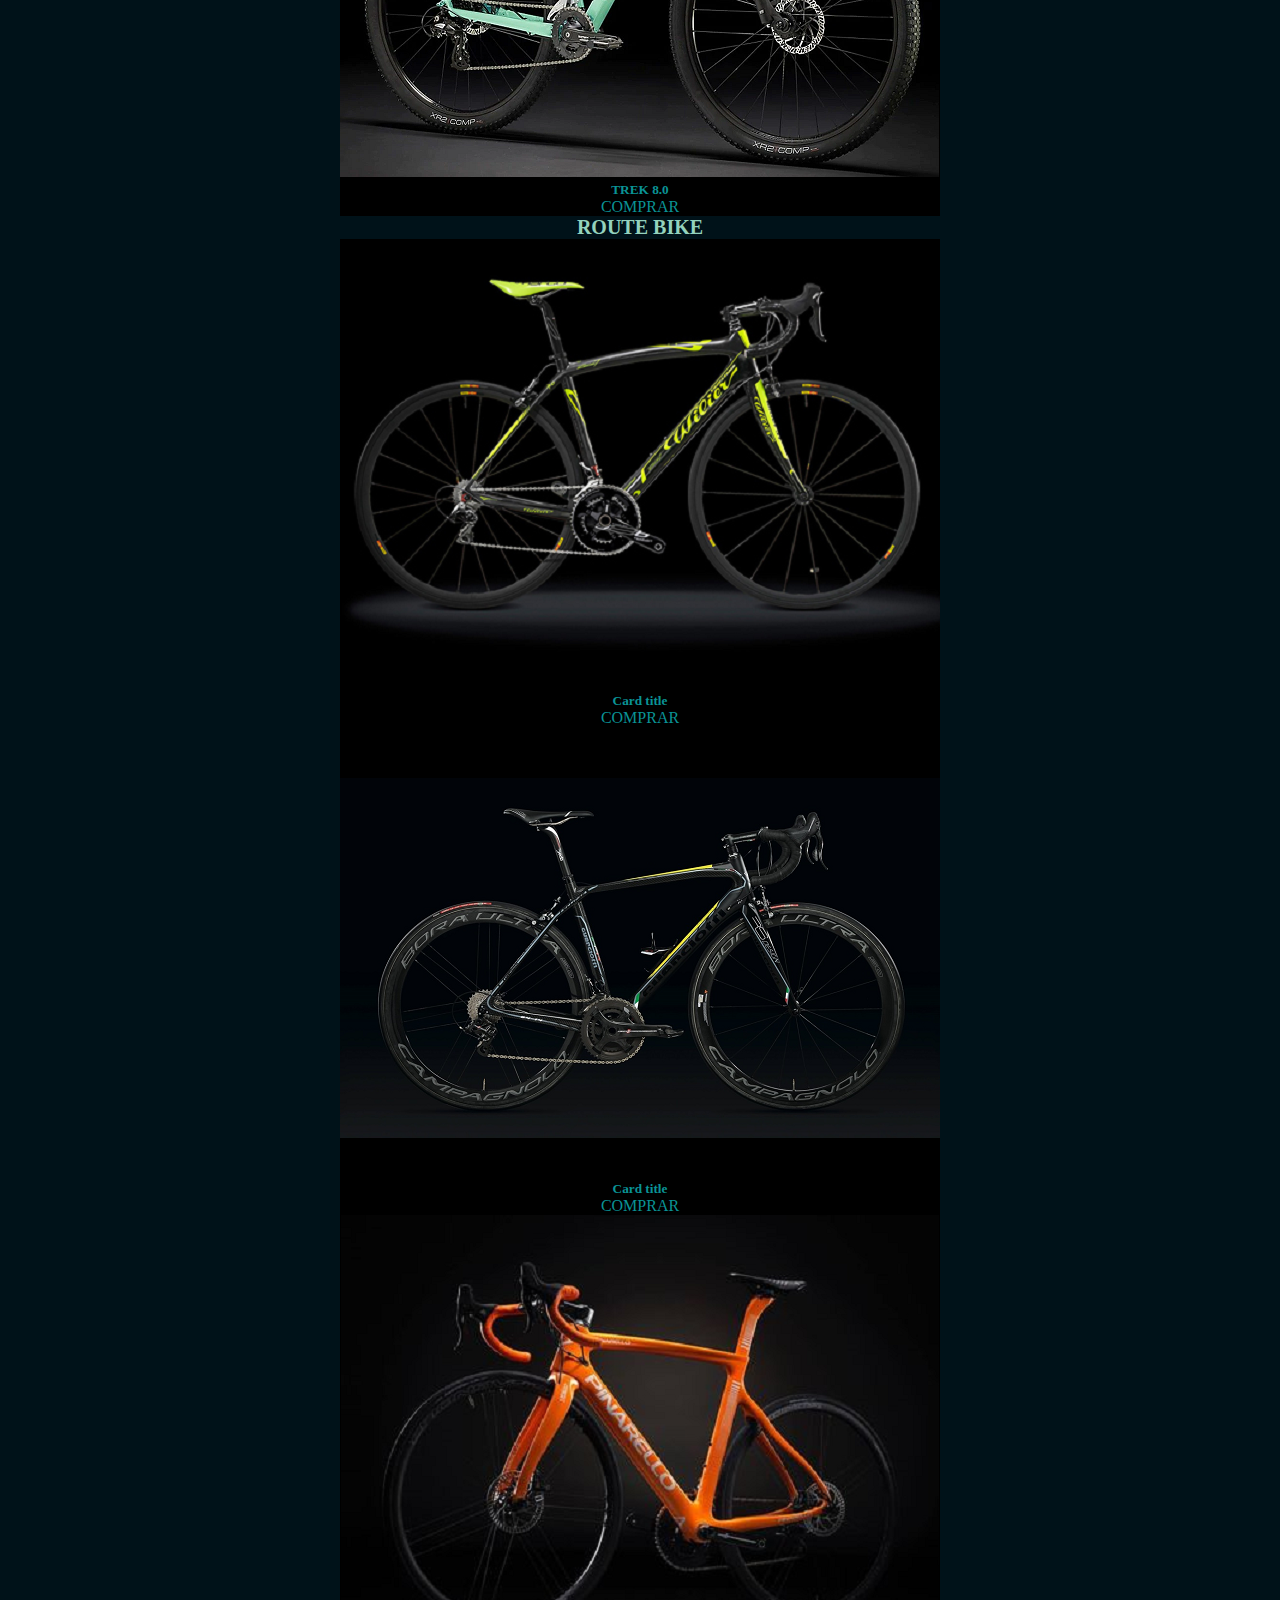
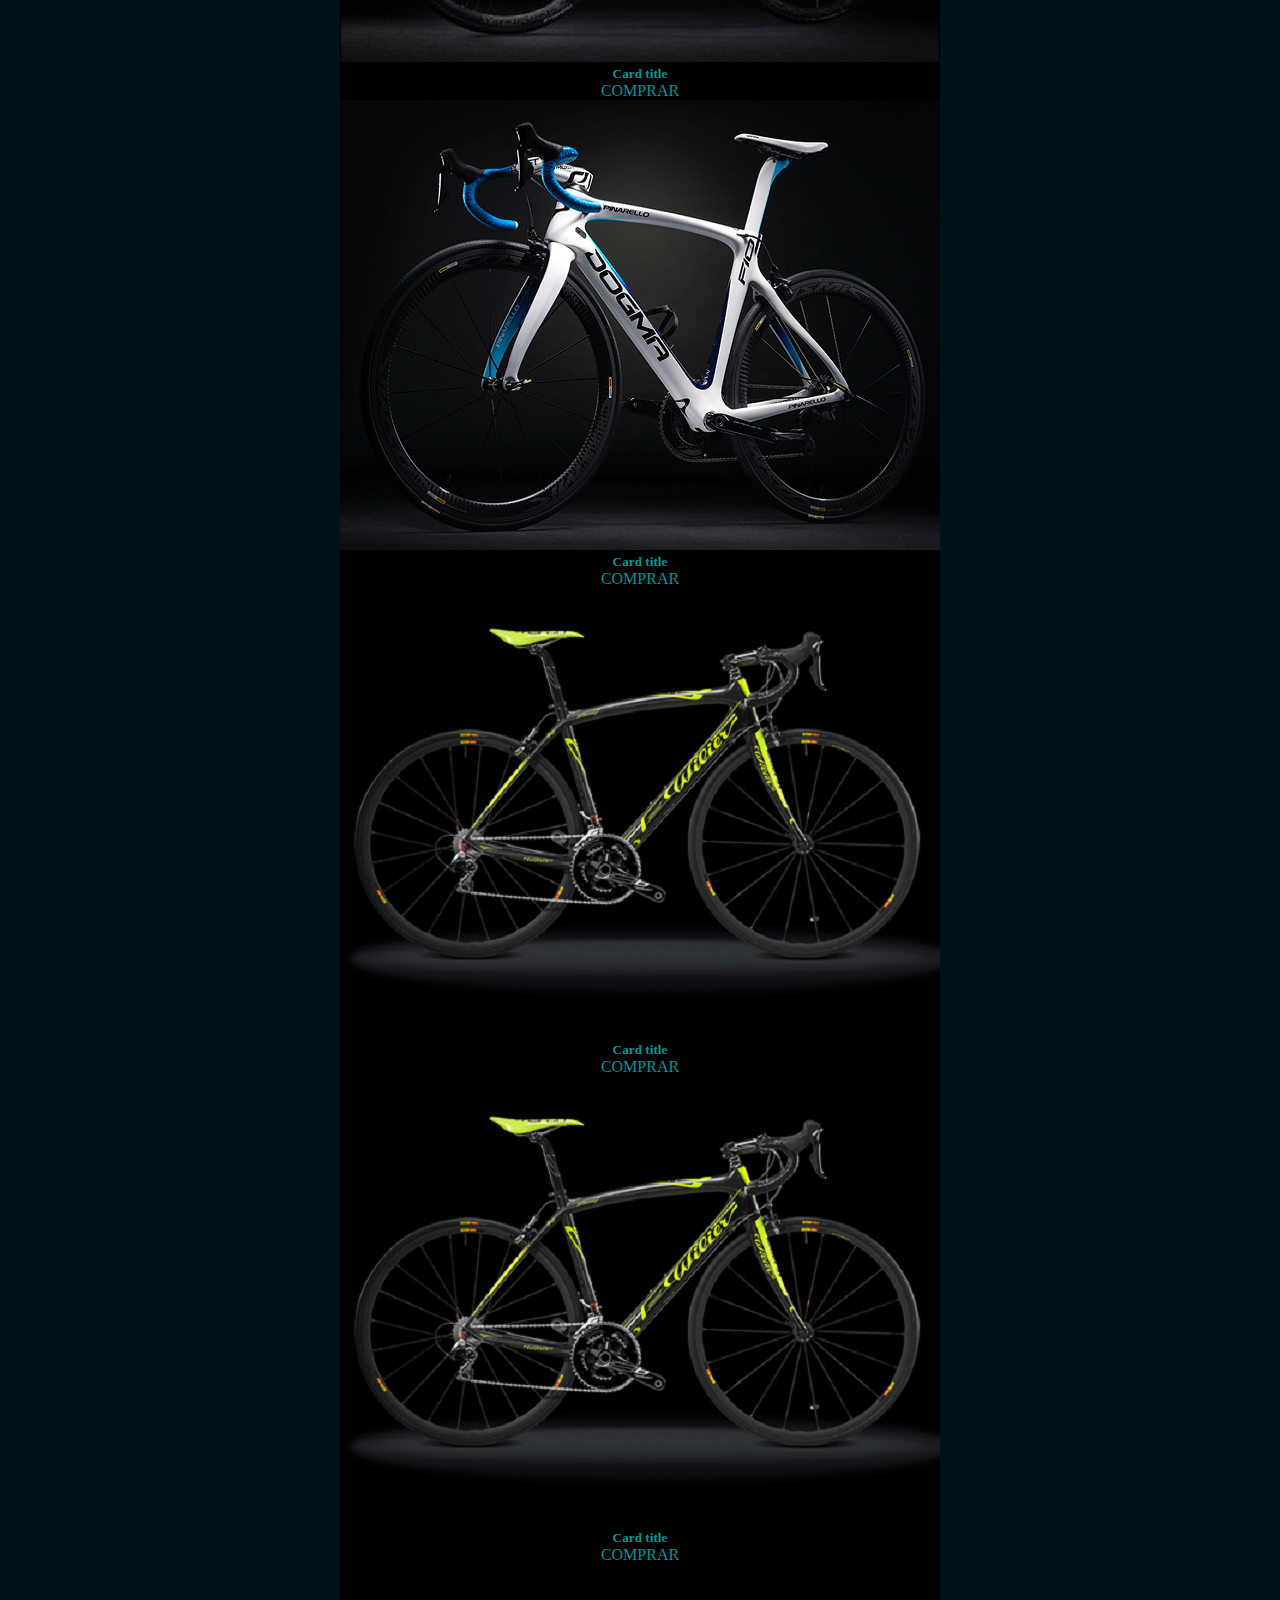
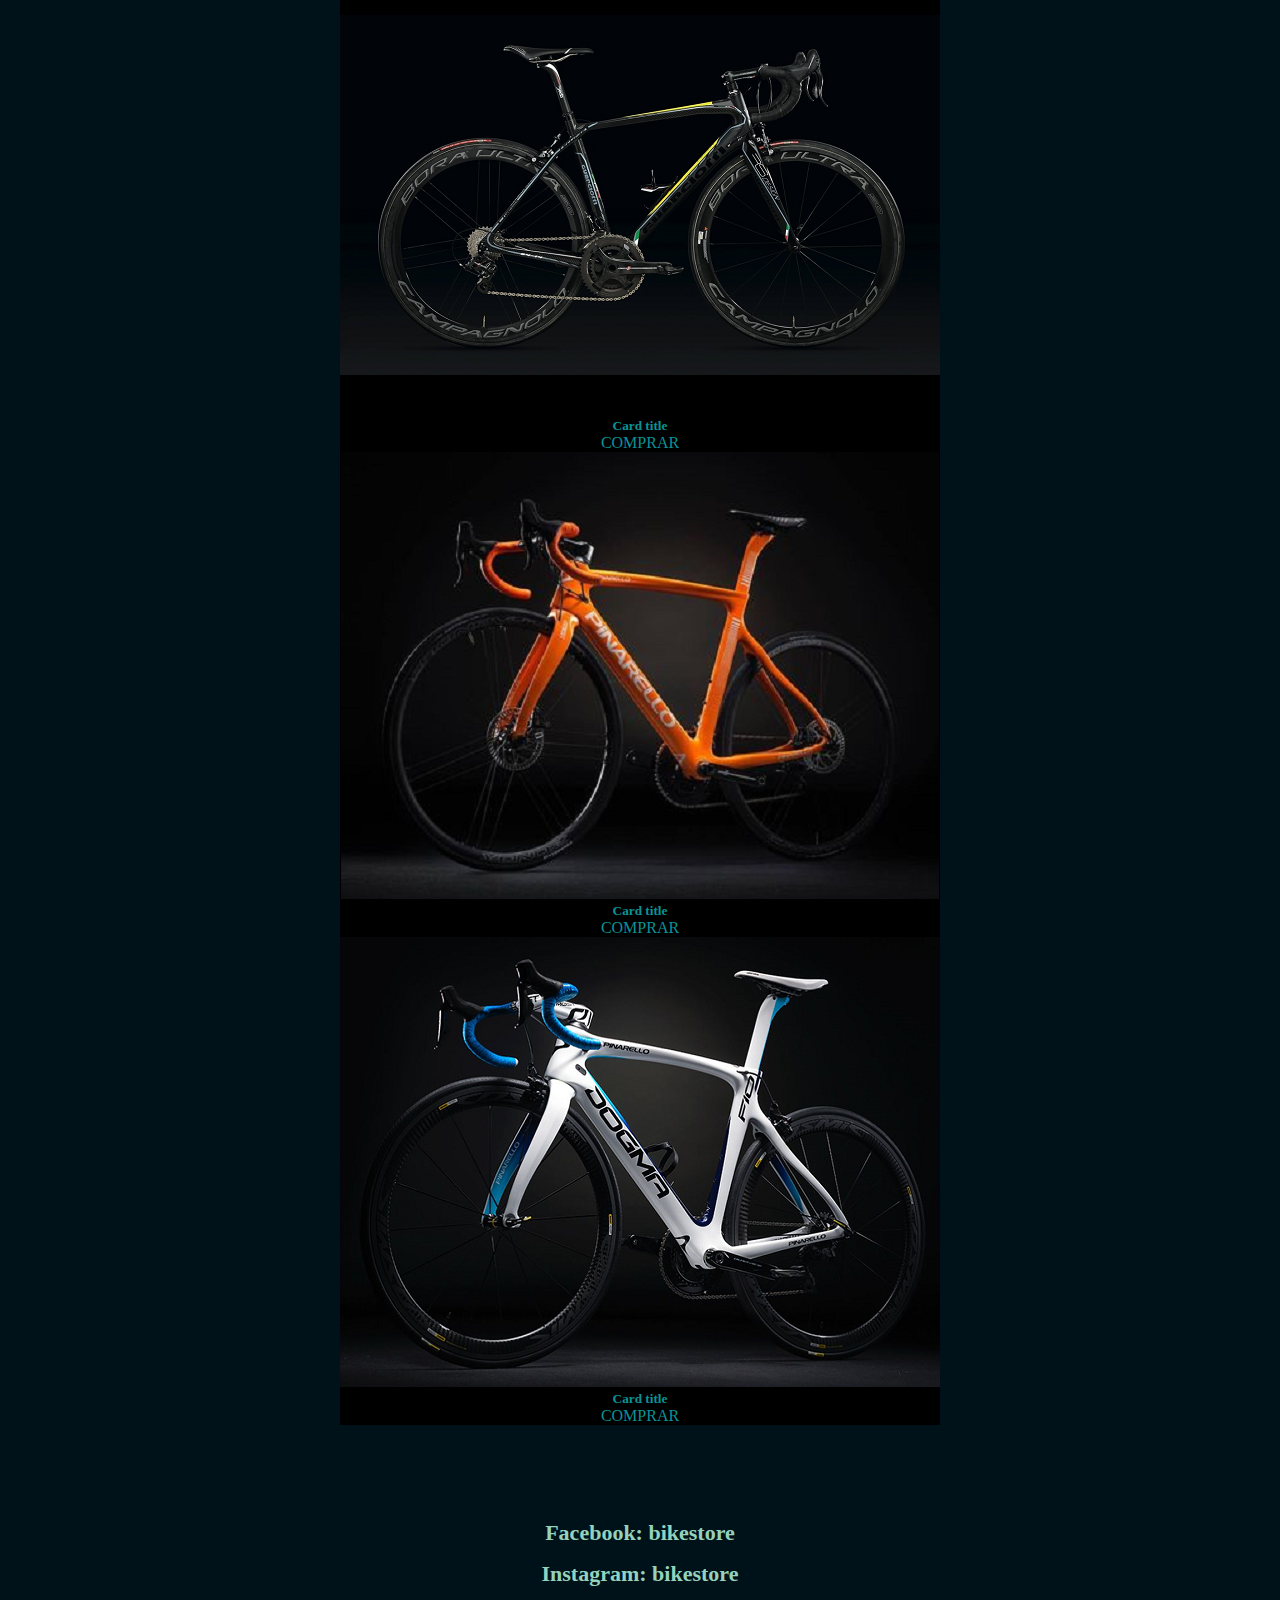
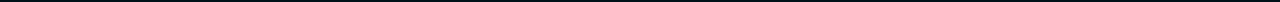
<file: pages/bicicletas.html>
<!DOCTYPE html>
<html lang="en">
<head>
	<meta charset="UTF-8">
	<meta name="viewport" content="width=device-width, initial-scale=1.0">
	<title>Bikestore</title>
	<link href="https://cdn.jsdelivr.net/npm/bootstrap@5.0.2/dist/css/bootstrap.min.css" rel="stylesheet" integrity="sha384-EVSTQN3/azprG1Anm3QDgpJLIm9Nao0Yz1ztcQTwFspd3yD65VohhpuuCOmLASjC" crossorigin="anonymous">
	<link rel="stylesheet" href="../css/style.css">
	<link rel="shortcut icon" href="../img/favicon.jpg">
</head>
<body>
	<nav class="navbar navbar-expand-lg navbar-dark sticky-top" style="background-color: rgba(0, 0, 0, 0.5);">
        <div class="container-fluid">
            <a class="navbar-brand" href="../index.html">BIKESTORE</a>
            <button class="navbar-toggler" type="button" data-bs-toggle="collapse" data-bs-target="#navbarSupportedContent" aria-controls="navbarSupportedContent" aria-expanded="false" aria-label="Toggle navigation">
            <span class="navbar-toggler-icon"></span>
            </button>
            <div class="collapse navbar-collapse" id="navbarSupportedContent">
                <ul class="navbar-nav me-auto mb-2 mb-lg-0">
					<li class="nav-item dropdown">
						<a class="nav-link dropdown-toggle" href="#" id="navbarDropdown" role="button" data-bs-toggle="dropdown" aria-expanded="false">
						  Productos
						</a>
						<ul class="dropdown-menu" style="background-color: rgba(0, 0, 0, 0.5);" aria-labelledby="navbarDropdown">
						  <li><a class="dropdown-item text-white-50" href="../pages/bicicletas.html">Bicicletas</a></li>
						  <li><a class="dropdown-item text-white-50" href="../pages/accesoriosyrepuestos.html">Accesorios y repuestos</a></li>
						</ul>
					</li>
					<li class="nav-menu-item">
                        <a class="nav-link" href="../pages/service.html">Service</a>
                    </li>
                    <li class="nav-menu-item">
                        <a class="nav-link" href="../pages/contacto.html">Contacto</a>
                    </li>
                </ul>
            </div>
        </div>
    </nav>
<div class="grid-container">
	<header class="header">
		<div class="container-fluid">
			<div id="carouselExampleControls" class="carousel slide" data-bs-ride="carousel">
				<div class="carousel-inner">
					<div class="carousel-item active">
						<img src="../img/header.png" class="d-block w-100" alt="imagen promo bikestore">
					</div>
					<div class="carousel-item">
						<img src="../img/caro1.jpg" class="d-block w-100" alt="imagen promo bikestore">
					</div>
					<div class="carousel-item">
						<img src="../img/caro2.jpg" class="d-block w-100" alt="imagen promo bikestore">
					</div>
					<div class="carousel-item">
						<img src="../img/caro3.jpg" class="d-block w-100" alt="imagen promo bikestore">
					</div>
					<div class="carousel-item">
						<img src="../img/caro4.jpg" class="d-block w-100" alt="imagen promo bikestore">
					</div>
					<div class="carousel-item">
						<img src="../img/caro5.jpg" class="d-block w-100" alt="imagen promo bikestore">
					</div>
					<div class="carousel-item">
						<img src="../img/caro6.jpg" class="d-block w-100" alt="imagen promo bikestore">
					</div>
				</div>
				<button class="carousel-control-prev" type="button" data-bs-target="#carouselExampleControls" data-bs-slide="prev">
					<span class="carousel-control-prev-icon" aria-hidden="true"></span>
					<span class="visually-hidden">anterior</span>
				</button>
				<button class="carousel-control-next" type="button" data-bs-target="#carouselExampleControls" data-bs-slide="next">
					<span class="carousel-control-next-icon" aria-hidden="true"></span>
					<span class="visually-hidden">siguiente</span>
				</button>	
			</div>
		</div>
	</header>
	<main class="main">
		<h2 class="p-5">MOUNTAIN BIKE</h2>
		<div class="container">
			<div class="row justify-content-center">
				<div class="col-sm-12 col-md-4 p-3" id="hovercard">
					<div class="card" style="width: 100%; background-color: black;">
						<img src="../img/mount1.png" class="card-img-top" alt="imagen de bicicleta">
						<div class="card-body">
							<h5 class="card-title">TREK 2.0</h5>
							<a href="#" class="btn btn-secondary">COMPRAR</a>
						</div>
					</div>
				</div>
				<div class="col-sm-12 col-md-4 p-3" id="hovercard">
					<div class="card" style="width: 100%; background-color: black;">
						<img src="../img/mount2.png" class="card-img-top" alt="imagen de bicicleta">
						<div class="card-body">
							<h5 class="card-title">TREK 2.2</h5>
							<a href="#" class="btn btn-secondary">COMPRAR</a>
						</div>
					</div>
				</div>
				<div class="col-sm-12 col-md-4 p-3" id="hovercard">
					<div class="card" style="width: 100%; background-color: black;">
						<img src="../img/mount3.png" class="card-img-top" alt="imagen de bicicleta">
						<div class="card-body">
							<h5 class="card-title">TREK 5.0</h5>
							<a href="#" class="btn btn-secondary">COMPRAR</a>
						</div>
					</div>
				</div>
				<div class="col-sm-12 col-md-4 p-3" id="hovercard">
					<div class="card" style="width: 100%; background-color: black;">
						<img src="../img/mount4.png" class="card-img-top" alt="imagen de bicicleta">
						<div class="card-body">
							<h5 class="card-title">TREK 8.0</h5>
							<a href="#" class="btn btn-secondary">COMPRAR</a>
						</div>
					</div>
				</div>
				<div class="col-sm-12 col-md-4 p-3" id="hovercard">
					<div class="card" style="width: 100%; background-color: black;">
						<img src="../img/mount1.png" class="card-img-top" alt="imagen de bicicleta">
						<div class="card-body">
							<h5 class="card-title">TREK 2.0</h5>
							<a href="#" class="btn btn-secondary">COMPRAR</a>
						</div>
					</div>
				</div>
				<div class="col-sm-12 col-md-4 p-3" id="hovercard">
					<div class="card" style="width: 100%; background-color: black;">
						<img src="../img/mount2.png" class="card-img-top" alt="imagen de bicicleta">
						<div class="card-body">
							<h5 class="card-title">TREK 2.2</h5>
							<a href="#" class="btn btn-secondary">COMPRAR</a>
						</div>
					</div>
				</div>
				<div class="col-sm-12 col-md-4 p-3" id="hovercard">
					<div class="card" style="width: 100%; background-color: black;">
						<img src="../img/mount1.png" class="card-img-top" alt="imagen de bicicleta">
						<div class="card-body">
							<h5 class="card-title">TREK 2.0</h5>
							<a href="#" class="btn btn-secondary">COMPRAR</a>
						</div>
					</div>
				</div>
				<div class="col-sm-12 col-md-4 p-3" id="hovercard">
					<div class="card" style="width: 100%; background-color: black;">
						<img src="../img/mount3.png" class="card-img-top" alt="imagen de bicicleta">
						<div class="card-body">
							<h5 class="card-title">TREK 5.0</h5>
							<a href="#" class="btn btn-secondary">COMPRAR</a>
						</div>
					</div>
				</div>
				<div class="col-sm-12 col-md-4 p-3" id="hovercard">
					<div class="card" style="width: 100%; background-color: black;">
						<img src="../img/mount4.png" class="card-img-top" alt="imagen de bicicleta">
						<div class="card-body">
							<h5 class="card-title">TREK 8.0</h5>
							<a href="#" class="btn btn-secondary">COMPRAR</a>
						</div>
					</div>
				</div>
			</div>
		</div>
		<h2 class="p-5">ROUTE BIKE</h2>
			<div class="container">
				<div class="row justify-content-center">
					<div class="col-sm-12 col-md-4 p-3" id="hovercard">
						<div class="card" style="width: 100%; background-color: black;">
							<img src="../img/ruta1.png" class="card-img-top" alt="imagen de bicicleta">
							<div class="card-body">
								<h5 class="card-title">Card title</h5>
								<a href="#" class="btn btn-secondary">COMPRAR</a>
							</div>
						</div>
					</div>
					<div class="col-sm-12 col-md-4 p-3" id="hovercard">
						<div class="card" style="width: 100%; background-color: black;">
							<img src="../img/ruta2.png" class="card-img-top" alt="imagen de bicicleta">
							<div class="card-body">
								<h5 class="card-title">Card title</h5>
								<a href="#" class="btn btn-secondary">COMPRAR</a>
							</div>
						</div>
					</div>
					<div class="col-sm-12 col-md-4 p-3" id="hovercard">
						<div class="card" style="width: 100%; background-color: black;">
							<img src="../img/ruta3.png" class="card-img-top" alt="imagen de bicicleta">
							<div class="card-body">
								<h5 class="card-title">Card title</h5>
								<a href="#" class="btn btn-secondary">COMPRAR</a>
							</div>
						</div>
					</div>
					<div class="col-sm-12 col-md-4 p-3" id="hovercard">
						<div class="card" style="width: 100%; background-color: black;">
							<img src="../img/ruta4.png" class="card-img-top" alt="imagen de bicicleta">
							<div class="card-body">
								<h5 class="card-title">Card title</h5>
								<a href="#" class="btn btn-secondary">COMPRAR</a>
							</div>
						</div>
					</div>
					<div class="col-sm-12 col-md-4 p-3" id="hovercard">
						<div class="card" style="width: 100%; background-color: black;">
							<img src="../img/ruta1.png" class="card-img-top" alt="imagen de bicicleta">
							<div class="card-body">
								<h5 class="card-title">Card title</h5>
								<a href="#" class="btn btn-secondary">COMPRAR</a>
							</div>
						</div>
					</div>
					<div class="col-sm-12 col-md-4 p-3" id="hovercard">
						<div class="card" style="width: 100%; background-color: black;">
							<img src="../img/ruta1.png" class="card-img-top" alt="imagen de bicicleta">
							<div class="card-body">
								<h5 class="card-title">Card title</h5>
								<a href="#" class="btn btn-secondary">COMPRAR</a>
							</div>
						</div>
					</div>
					<div class="col-sm-12 col-md-4 p-3" id="hovercard">
						<div class="card" style="width: 100%; background-color: black;">
							<img src="../img/ruta2.png" class="card-img-top" alt="imagen de bicicleta">
							<div class="card-body">
								<h5 class="card-title">Card title</h5>
								<a href="#" class="btn btn-secondary">COMPRAR</a>
							</div>
						</div>
					</div>
					<div class="col-sm-12 col-md-4 p-3" id="hovercard">
						<div class="card" style="width: 100%; background-color: black;">
							<img src="../img/ruta3.png" class="card-img-top" alt="imagen de bicicleta">
							<div class="card-body">
								<h5 class="card-title">Card title</h5>
								<a href="#" class="btn btn-secondary">COMPRAR</a>
							</div>
						</div>
					</div>
					<div class="col-sm-12 col-md-4 p-3" id="hovercard">
						<div class="card" style="width: 100%; background-color: black;">
							<img src="../img/ruta4.png" class="card-img-top" alt="imagen de bicicleta">
							<div class="card-body">
								<h5 class="card-title">Card title</h5>
								<a href="#" class="btn btn-secondary">COMPRAR</a>
							</div>
						</div>
					</div>
				</div>
			</div>
		</div>
	</main>
	<footer class="footer p-4">
		<div class="container">
			<div class="row">
			  <div class="col">
				<a href="https://www.facebook.com/"><h3>Facebook: bikestore</h3></a>
			  </div>
			  <div class="col">
				<a href="https://www.instagram.com/"><h3>Instagram: bikestore</h3></a>
			  </div>
			</div>
		</div>	
	</footer>
</div>
<script src="https://cdn.jsdelivr.net/npm/bootstrap@5.0.2/dist/js/bootstrap.bundle.min.js"
integrity="sha384-MrcW6ZMFYlzcLA8Nl+NtUVF0sA7MsXsP1UyJoMp4YLEuNSfAP+JcXn/tWtIaxVXM"
crossorigin="anonymous"></script>
</body>
</html>
</file>
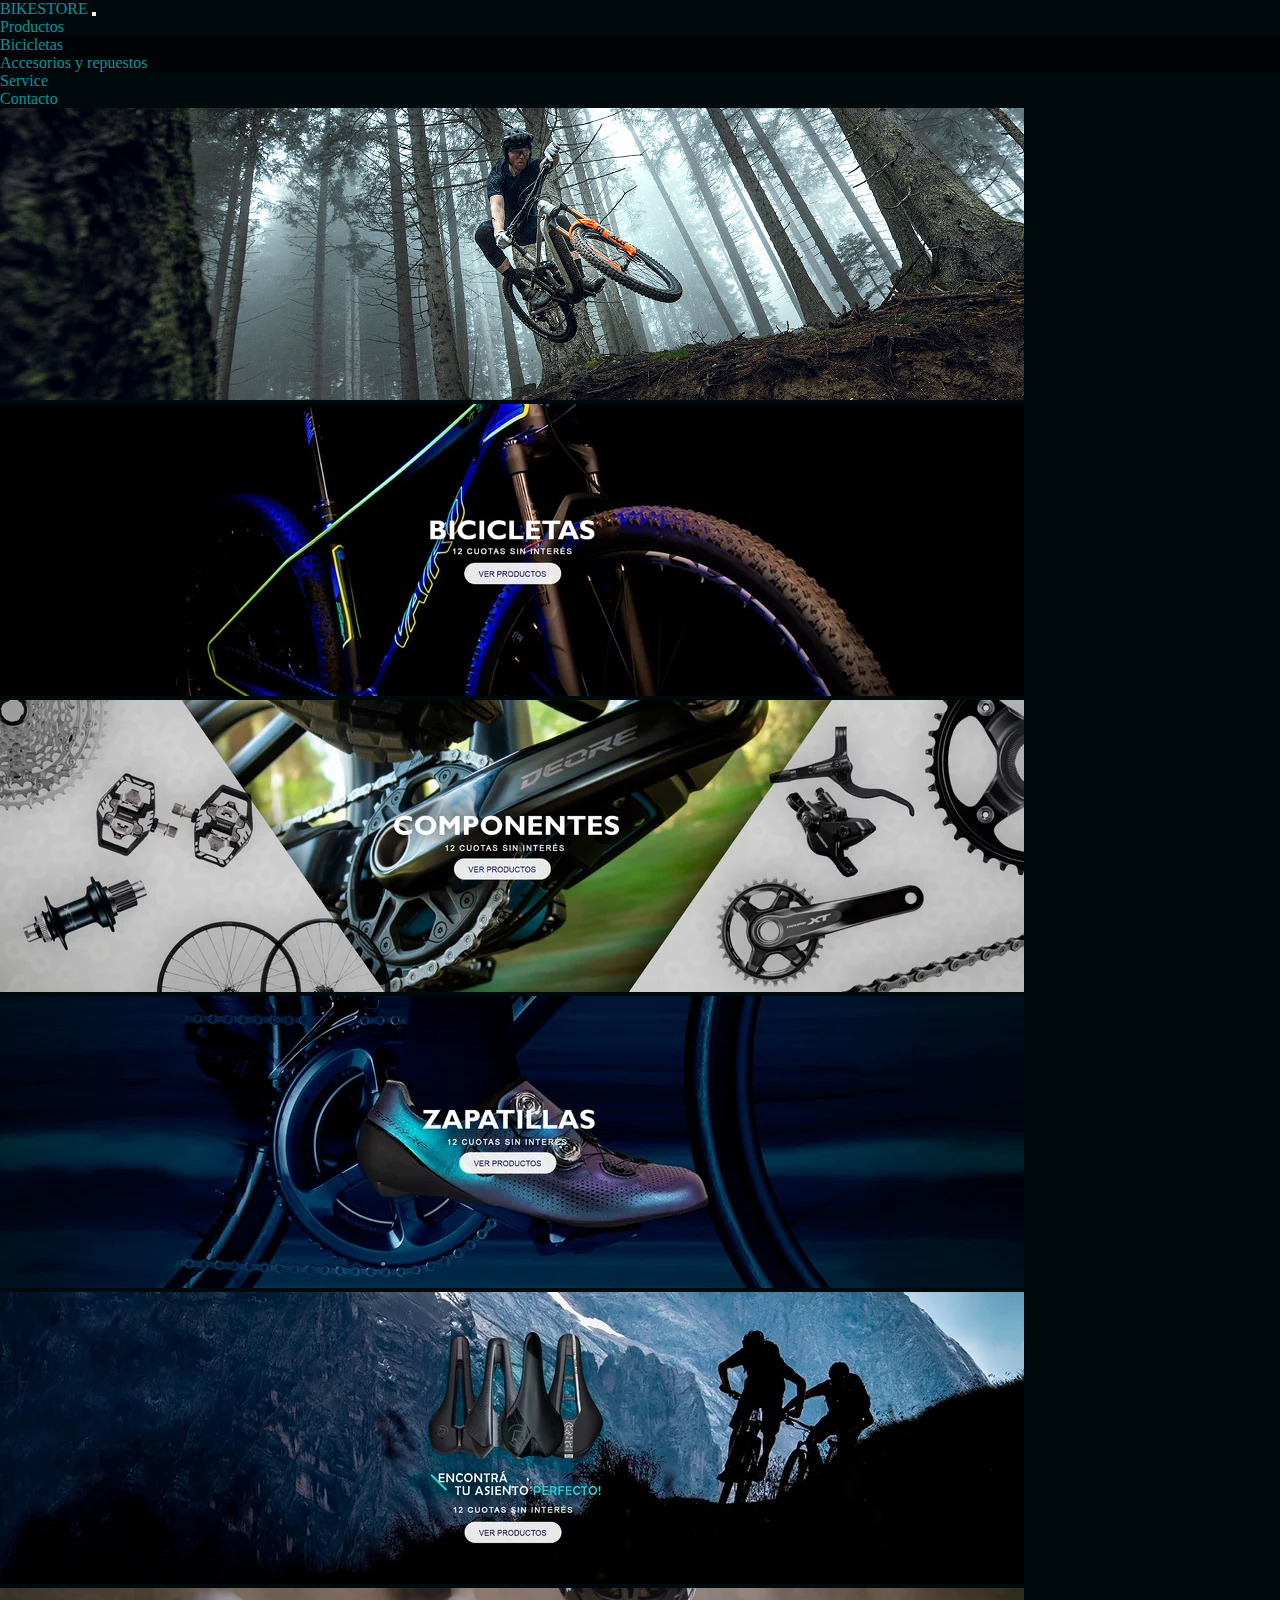
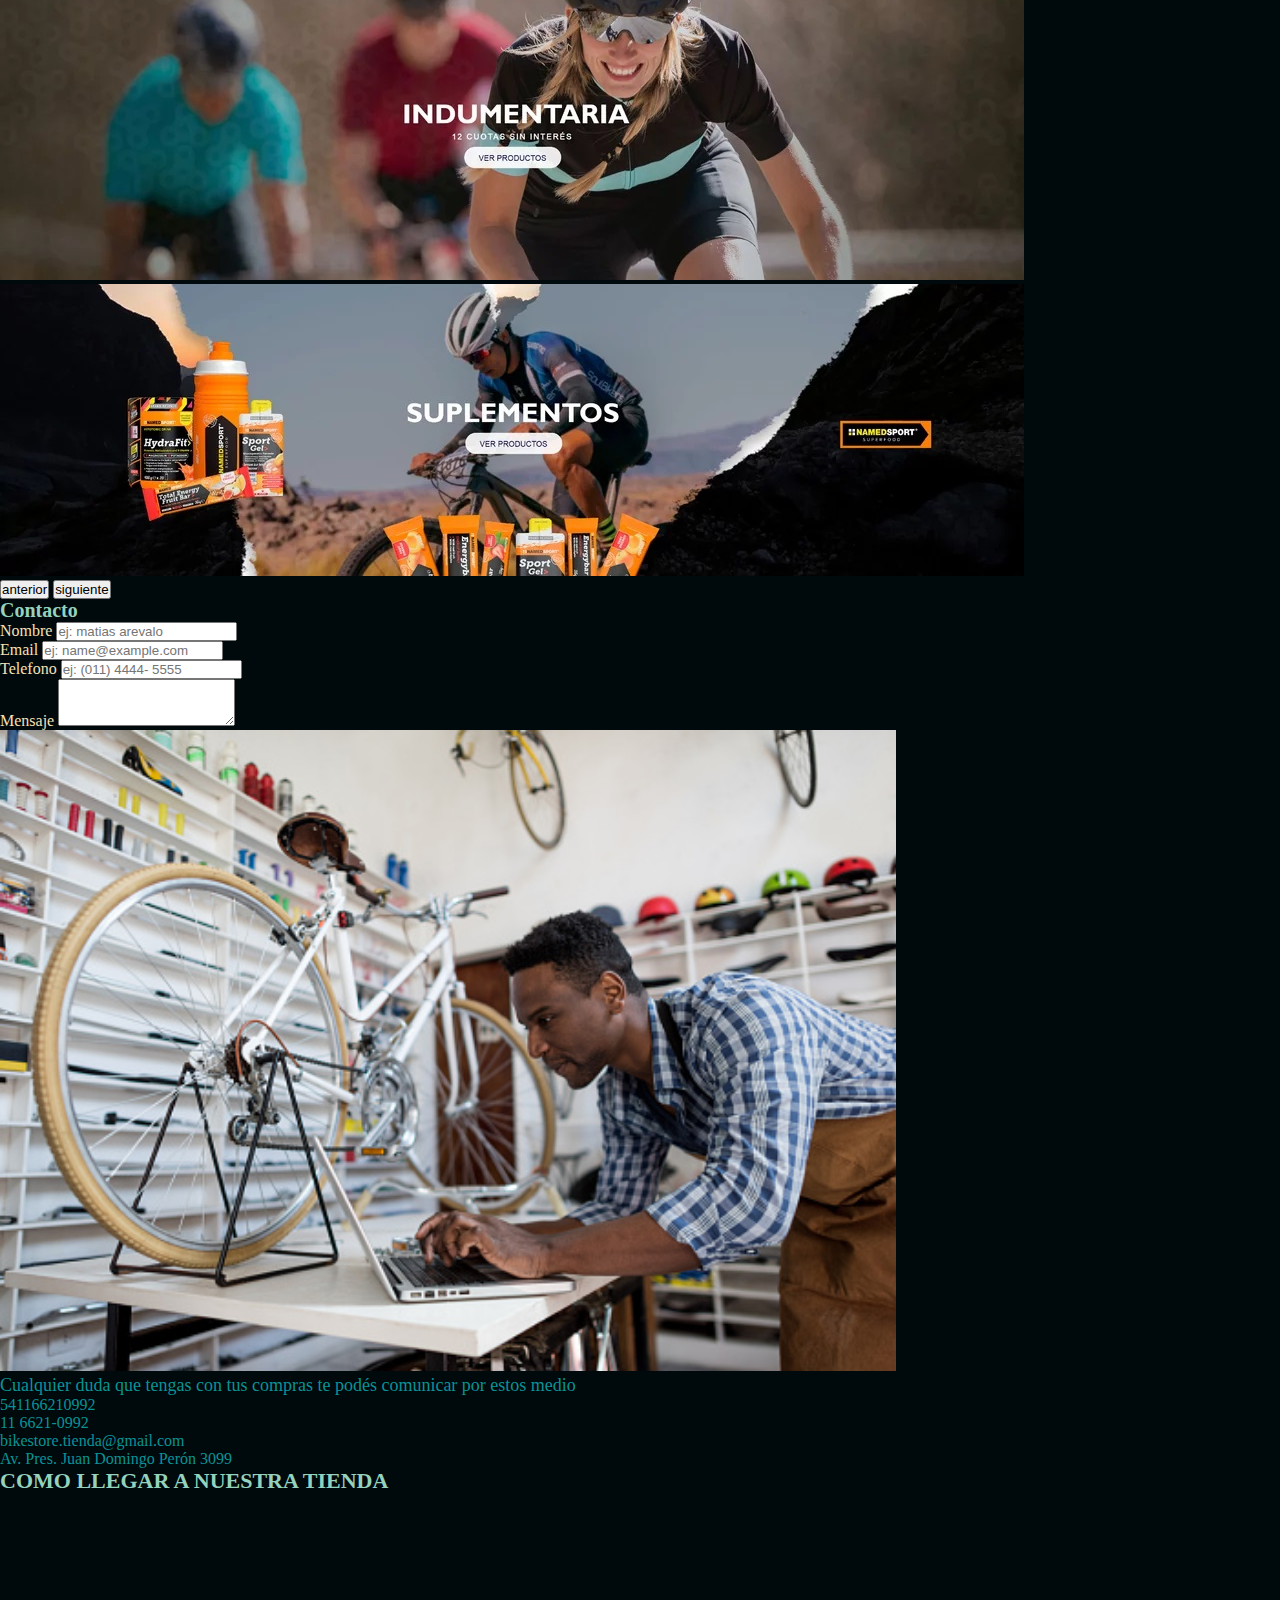
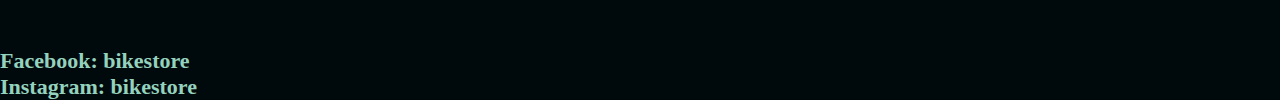
<file: pages/contacto.html>
<!DOCTYPE html>
<html lang="en">
<head>
	<meta charset="UTF-8">
	<meta name="viewport" content="width=device-width, initial-scale=1.0">
	<title>Bikestore</title>
	<link href="https://cdn.jsdelivr.net/npm/bootstrap@5.0.2/dist/css/bootstrap.min.css" rel="stylesheet" integrity="sha384-EVSTQN3/azprG1Anm3QDgpJLIm9Nao0Yz1ztcQTwFspd3yD65VohhpuuCOmLASjC" crossorigin="anonymous">
	<link rel="stylesheet" href="../css/style.css">
	<link rel="shortcut icon" href="../img/favicon.jpg">
</head>
<body>
	<nav class="navbar navbar-expand-lg navbar-dark sticky-top" style="background-color: rgba(0, 0, 0, 0.5);">
        <div class="container-fluid">
            <a class="navbar-brand" href="../index.html">BIKESTORE</a>
            <button class="navbar-toggler" type="button" data-bs-toggle="collapse" data-bs-target="#navbarSupportedContent" aria-controls="navbarSupportedContent" aria-expanded="false" aria-label="Toggle navigation">
            <span class="navbar-toggler-icon"></span>
            </button>
            <div class="collapse navbar-collapse" id="navbarSupportedContent">
                <ul class="navbar-nav me-auto mb-2 mb-lg-0">
					<li class="nav-item dropdown">
						<a class="nav-link dropdown-toggle" href="" id="navbarDropdown" role="button" data-bs-toggle="dropdown" aria-expanded="false">
						  Productos
						</a>
						<ul class="dropdown-menu" style="background-color: rgba(0, 0, 0, 0.5);" aria-labelledby="navbarDropdown">
						  <li><a class="dropdown-item text-white-50" href="../pages/bicicletas.html">Bicicletas</a></li>
						  <li><a class="dropdown-item text-white-50" href="../pages/accesoriosyrepuestos.html">Accesorios y repuestos</a></li>
						</ul>
					</li>
					<li class="nav-menu-item">
                        <a class="nav-link" href="../pages/service.html">Service</a>
                    </li>
                    <li class="nav-menu-item">
                        <a class="nav-link" href="../pages/contacto.html">Contacto</a>
                    </li>
                </ul>
            </div>
        </div>
    </nav>
<div class="container-fluid" style="background-color: rgba(0, 0, 0, 0.5);">
	<header class="header">
		<div class="container-fluid">
			<div id="carouselExampleControls" class="carousel slide" data-bs-ride="carousel">
				<div class="carousel-inner">
					<div class="carousel-item active">
						<img src="../img/header.png" class="d-block w-100" alt="...">
					</div>
					<div class="carousel-item">
						<img src="../img/caro1.jpg" class="d-block w-100" alt="...">
					</div>
					<div class="carousel-item">
						<img src="../img/caro2.jpg" class="d-block w-100" alt="...">
					</div>
					<div class="carousel-item">
						<img src="../img/caro3.jpg" class="d-block w-100" alt="...">
					</div>
					<div class="carousel-item">
						<img src="../img/caro4.jpg" class="d-block w-100" alt="...">
					</div>
					<div class="carousel-item">
						<img src="../img/caro5.jpg" class="d-block w-100" alt="...">
					</div>
					<div class="carousel-item">
						<img src="../img/caro6.jpg" class="d-block w-100" alt="...">
					</div>
				</div>
				<button class="carousel-control-prev" type="button" data-bs-target="#carouselExampleControls" data-bs-slide="prev">
					<span class="carousel-control-prev-icon" aria-hidden="true"></span>
					<span class="visually-hidden">anterior</span>
				</button>
				<button class="carousel-control-next" type="button" data-bs-target="#carouselExampleControls" data-bs-slide="next">
					<span class="carousel-control-next-icon" aria-hidden="true"></span>
					<span class="visually-hidden">siguiente</span>
				</button>	
			</div>
		</div>
	</header>
	<aside class="container-fluid p-3">
		<div class="d-flex justify-content-center">
			<div class="col-6 text-white-50">
				<h2>Contacto</h2>
				<div class="mb-lg-3">
					<label for="exampleFormControlInput1" class="form-label">Nombre</label>
					<input type="nombre" class="form-control" id="exampleFormControlInput1" placeholder="ej: matias arevalo">
				</div>
				<div class="mb-lg-3">
					<label for="exampleFormControlInput1" class="form-label">Email</label>
					<input type="email" class="form-control" id="exampleFormControlInput1" placeholder="ej: name@example.com">
				</div>
				<div class="mb-lg-3">
					<label for="exampleFormControlInput1" class="form-label">Telefono</label>
					<input type="tel" class="form-control" id="exampleFormControlInput1" placeholder="ej: (011) 4444- 5555">
				</div>
				<div class="mb-3">
					<label for="exampleFormControlTextarea1" class="form-label">Mensaje</label>
					<textarea class="form-control" id="exampleFormControlTextarea1" rows="3"></textarea>
				</div>
				<img src="../img/contacto.jpg" class="rounded-pill mx-auto d-block" id="img" alt="imagente de contacto bikestore">
			</div>
		</div>
	</aside>
	<main class="container-fluid">
		<div class="row text-center">
			<div class="col-12" id="main">
				<p>Cualquier duda que tengas con tus compras te podés comunicar por estos medio</p>
				<ul id="main">
					<li>541166210992</li>
					<li>11 6621-0992</li>
					<li>bikestore.tienda@gmail.com</li>
					<li>Av. Pres. Juan Domingo Perón 3099</li>
				</ul>
			</div>
			<div class="row p-3">
				<div class="col text-center w-100">
				<h3>COMO LLEGAR A NUESTRA TIENDA</h3>
				<iframe class="w-100" src="https://www.google.com/maps/embed?pb=!1m18!1m12!1m3!1d3282.946237596169!2d-58.46583508476963!3d-34.630798880452524!2m3!1f0!2f0!3f0!3m2!1i1024!2i768!4f13.1!3m3!1m2!1s0x95bccba4c7456595%3A0xf16ed3819e95334d!2sOnline%20Bikestore!5e0!3m2!1ses-419!2sar!4v1653927168575!5m2!1ses-419!2sar" style="border:0;" allowfullscreen="" loading="lazy" referrerpolicy="no-referrer-when-downgrade"></iframe>
				</div>
			</div>
		</div>
	</main>
	<footer class="container-fluid p-4">
		<div>
			<div class="row text-center">
			  <div class="col">
				<a href="https://www.facebook.com/"><h3>Facebook: bikestore</h3></a>
			  </div>
			  <div class="col">
				<a href="https://www.instagram.com/"><h3>Instagram: bikestore</h3></a>
			  </div>
			</div>
		</div>	
	</footer>
</div>
<script src="https://cdn.jsdelivr.net/npm/bootstrap@5.0.2/dist/js/bootstrap.bundle.min.js"
integrity="sha384-MrcW6ZMFYlzcLA8Nl+NtUVF0sA7MsXsP1UyJoMp4YLEuNSfAP+JcXn/tWtIaxVXM"
crossorigin="anonymous"></script>
</body>
</html>
</file>
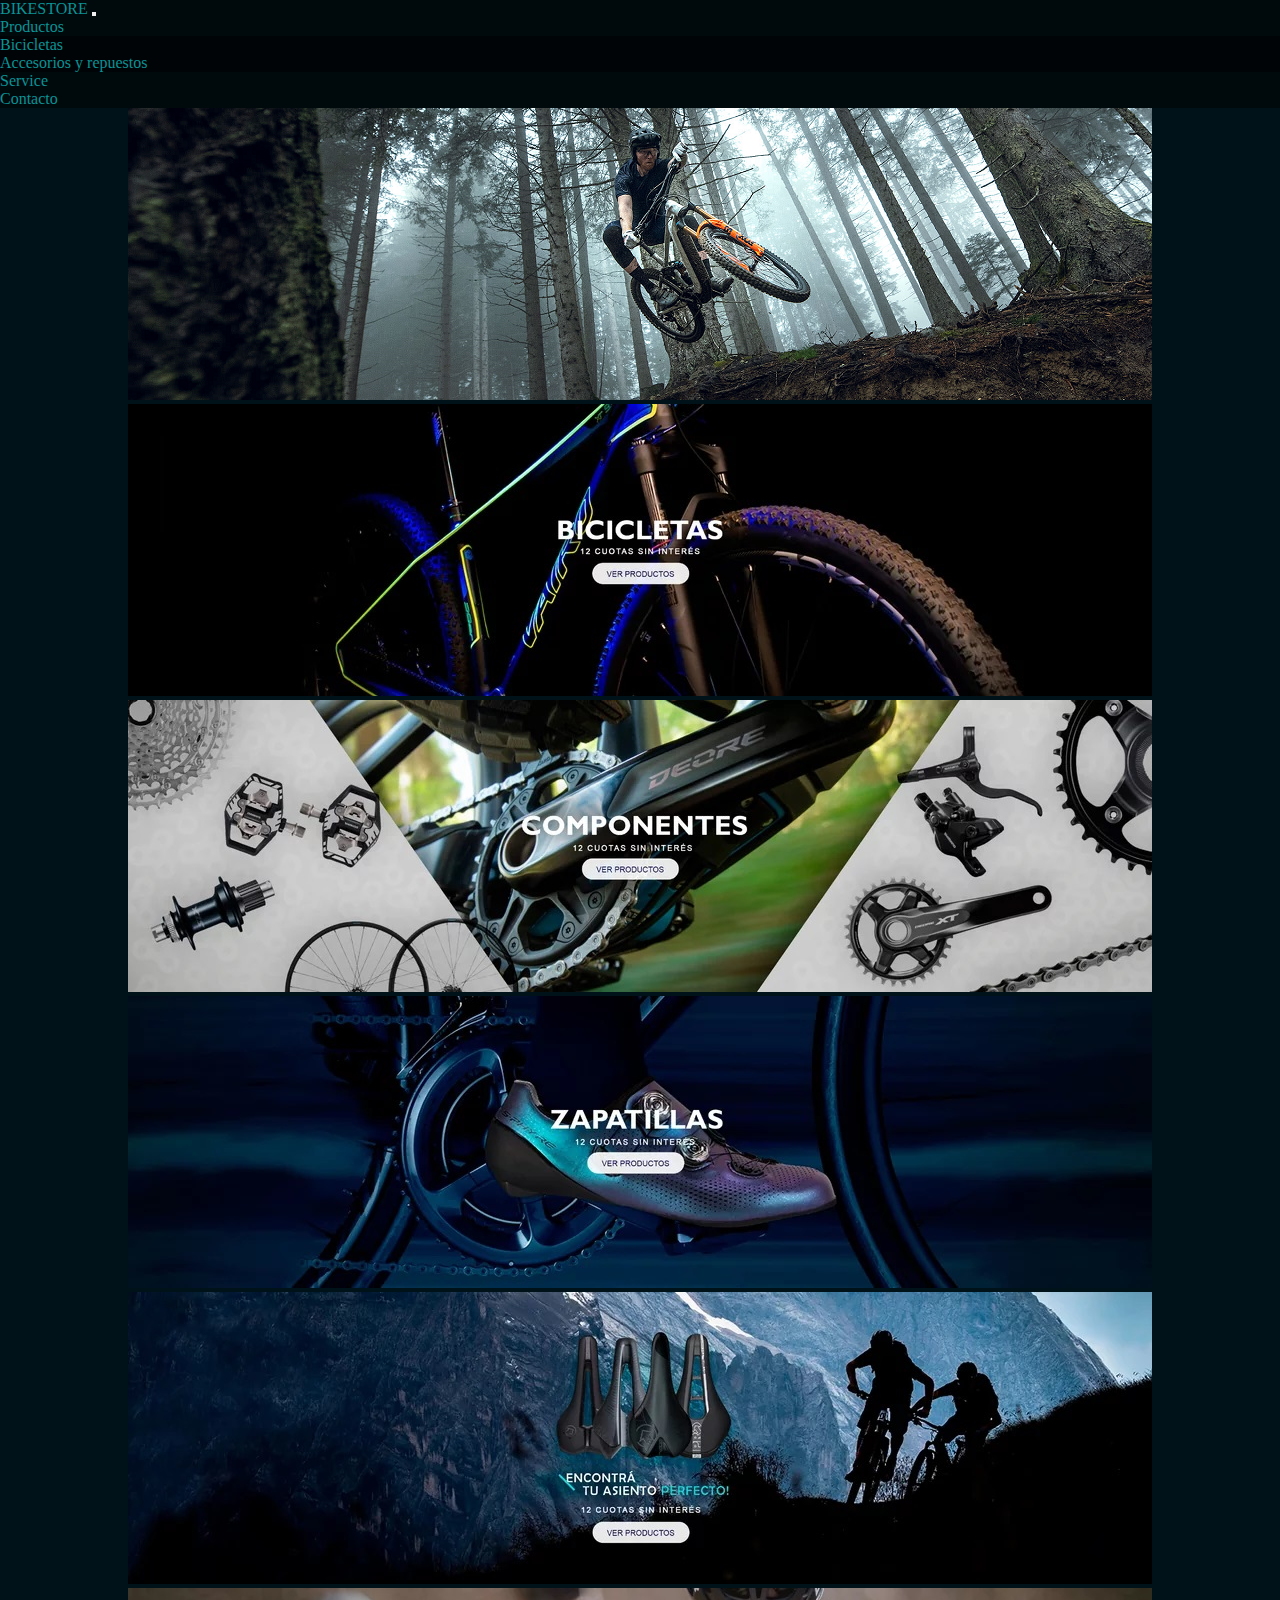
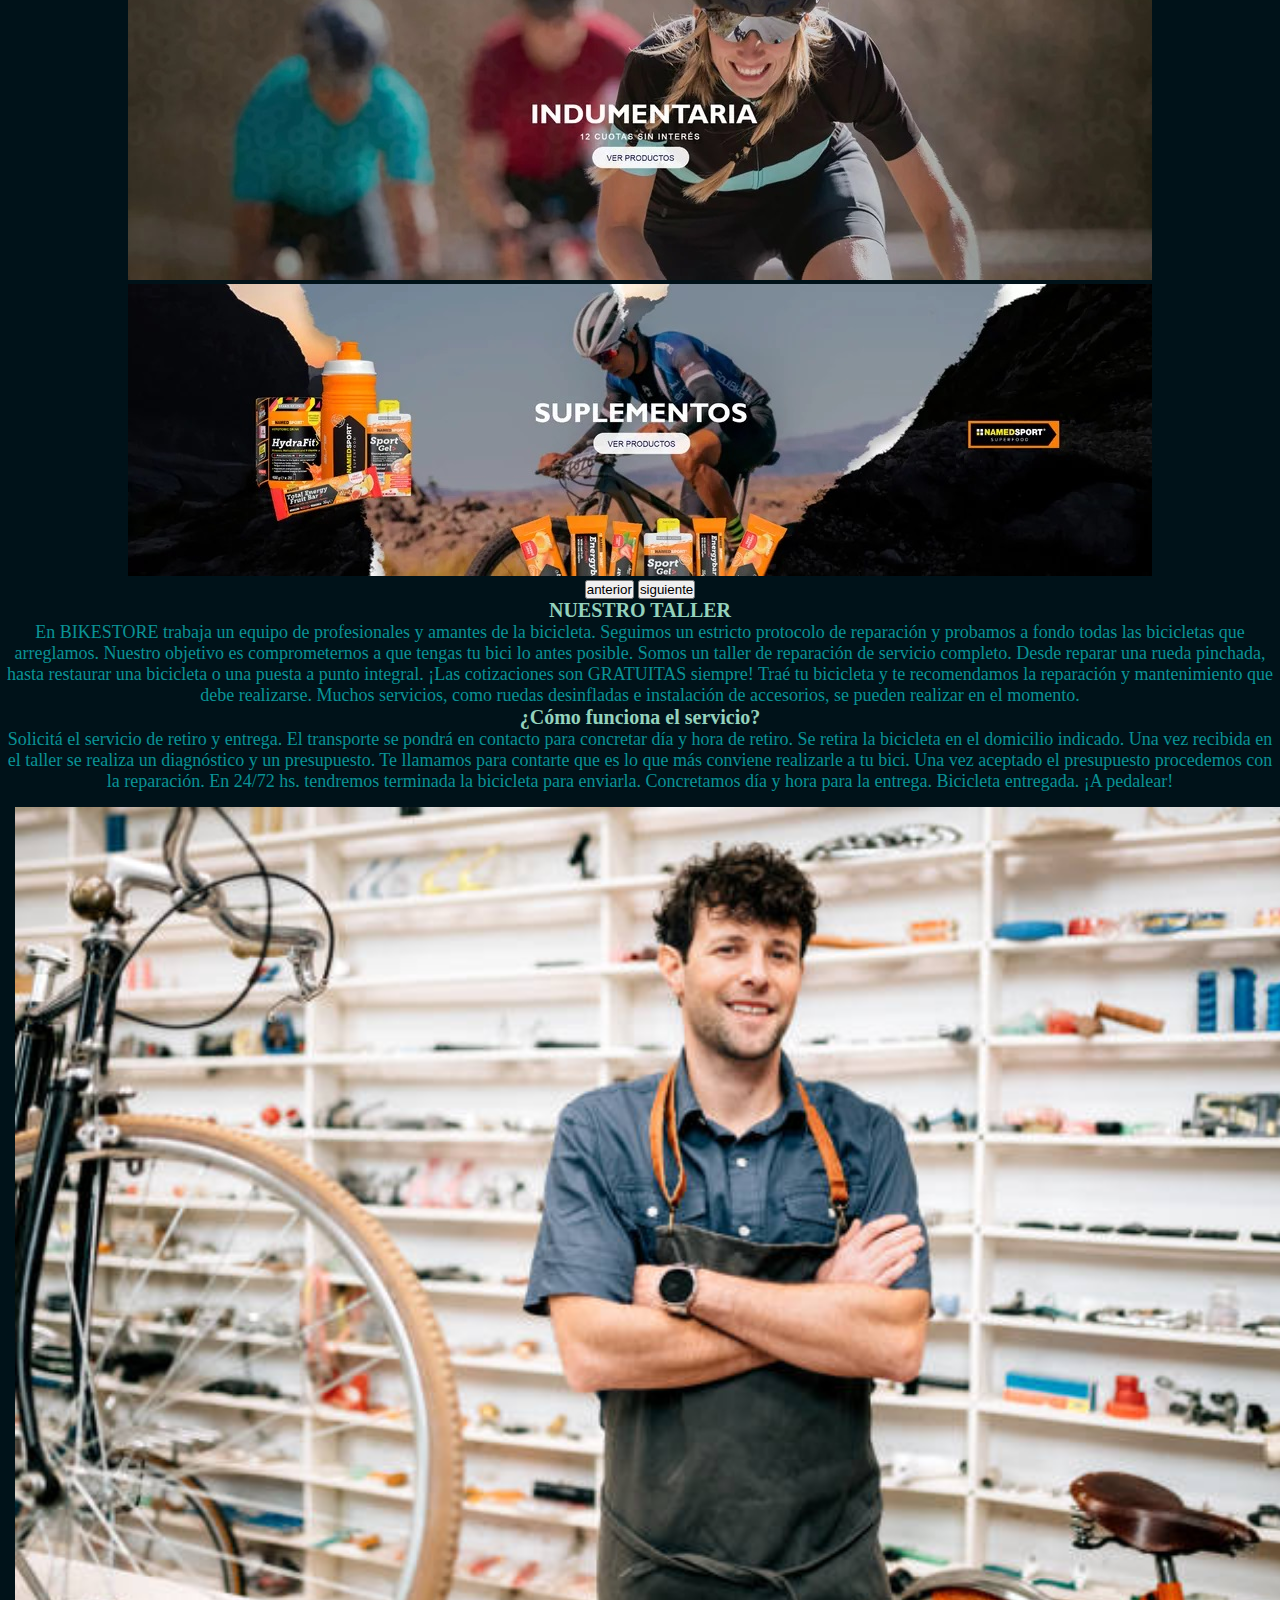
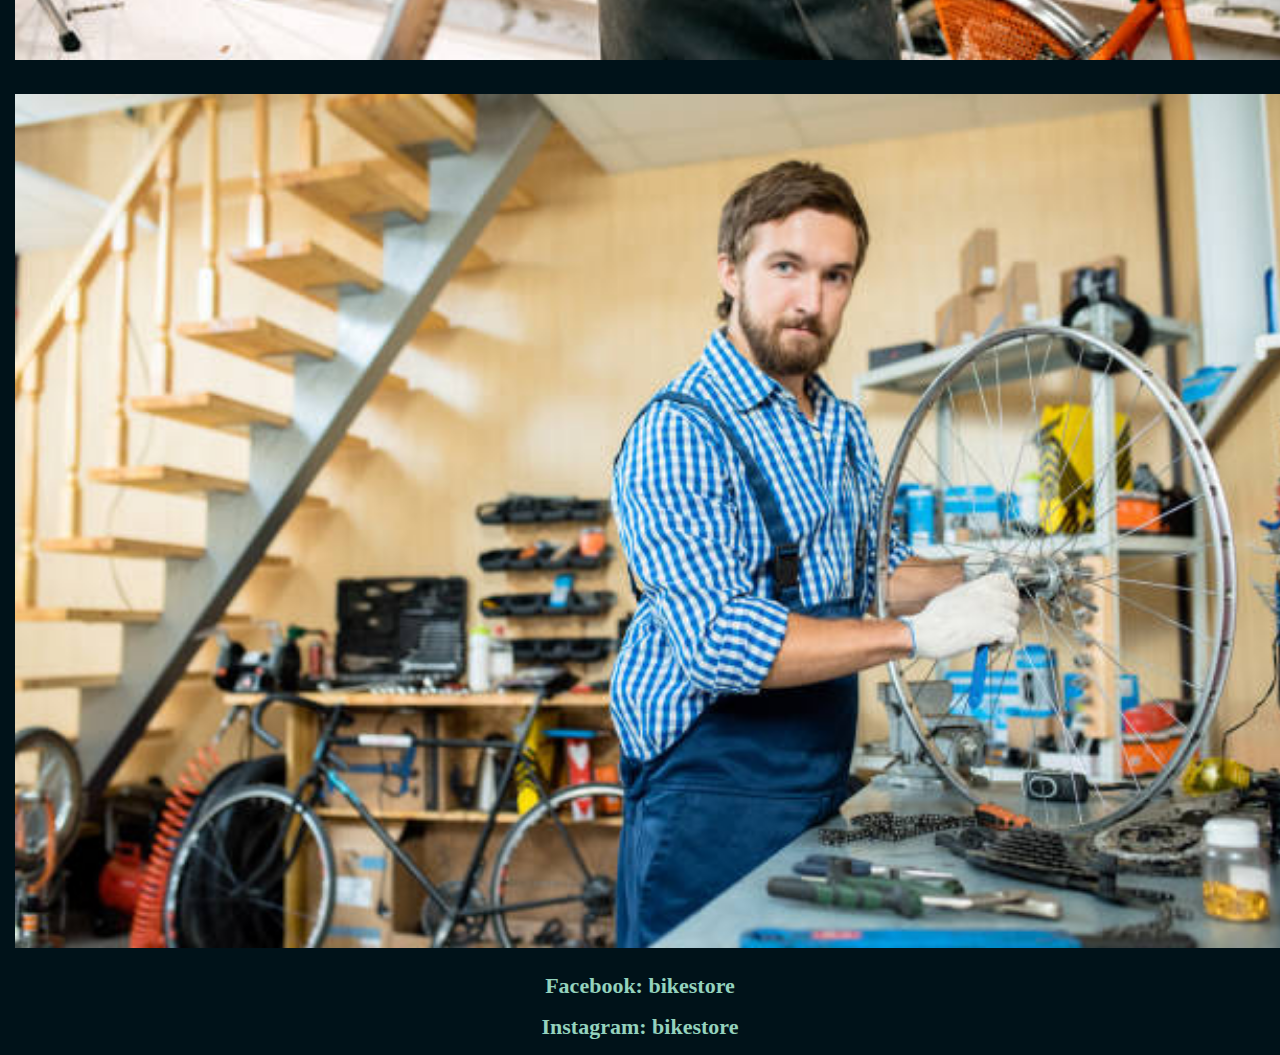
<file: pages/service.html>
<!DOCTYPE html>
<html lang="en">
<head>
	<meta charset="UTF-8">
	<meta name="viewport" content="width=device-width, initial-scale=1.0">
	<title>Bikestore</title>
	<link href="https://cdn.jsdelivr.net/npm/bootstrap@5.0.2/dist/css/bootstrap.min.css" rel="stylesheet" integrity="sha384-EVSTQN3/azprG1Anm3QDgpJLIm9Nao0Yz1ztcQTwFspd3yD65VohhpuuCOmLASjC" crossorigin="anonymous">
	<link rel="stylesheet" href="../css/style.css">
	<link rel="shortcut icon" href="../img/favicon.jpg">
</head>
<body>
	<nav class="navbar navbar-expand-lg navbar-dark sticky-top" style="background-color: rgba(0, 0, 0, 0.5);">
        <div class="container-fluid">
            <a class="navbar-brand" href="../index.html">BIKESTORE</a>
            <button class="navbar-toggler" type="button" data-bs-toggle="collapse" data-bs-target="#navbarSupportedContent" aria-controls="navbarSupportedContent" aria-expanded="false" aria-label="Toggle navigation">
            <span class="navbar-toggler-icon"></span>
            </button>
            <div class="collapse navbar-collapse" id="navbarSupportedContent">
                <ul class="navbar-nav me-auto mb-2 mb-lg-0">
					<li class="nav-item dropdown">
						<a class="nav-link dropdown-toggle" href="" id="navbarDropdown" role="button" data-bs-toggle="dropdown" aria-expanded="false">
						  Productos
						</a>
						<ul class="dropdown-menu" style="background-color: rgba(0, 0, 0, 0.5);" aria-labelledby="navbarDropdown">
						  <li><a class="dropdown-item text-white-50" href="../pages/bicicletas.html">Bicicletas</a></li>
						  <li><a class="dropdown-item text-white-50" href="../pages/accesoriosyrepuestos.html">Accesorios y repuestos</a></li>
						</ul>
					</li>
					<li class="nav-menu-item">
                        <a class="nav-link" href="../pages/service.html">Service</a>
                    </li>
                    <li class="nav-menu-item">
                        <a class="nav-link" href="../pages/contacto.html">Contacto</a>
                    </li>
                </ul>
            </div>
        </div>
    </nav>
<div class="grid-container">
	<header class="header">
		<div class="container-fluid">
			<div id="carouselExampleControls" class="carousel slide" data-bs-ride="carousel">
				<div class="carousel-inner">
					<div class="carousel-item active">
						<img src="../img/header.png" class="d-block w-100" alt="imagen promo bikestore">
					</div>
					<div class="carousel-item">
						<img src="../img/caro1.jpg" class="d-block w-100" alt="imagen promo bikestore">
					</div>
					<div class="carousel-item">
						<img src="../img/caro2.jpg" class="d-block w-100" alt="imagen promo bikestore">
					</div>
					<div class="carousel-item">
						<img src="../img/caro3.jpg" class="d-block w-100" alt="imagen promo bikestore">
					</div>
					<div class="carousel-item">
						<img src="../img/caro4.jpg" class="d-block w-100" alt="imagen promo bikestore">
					</div>
					<div class="carousel-item">
						<img src="../img/caro5.jpg" class="d-block w-100" alt="imagen promo bikestore">
					</div>
					<div class="carousel-item">
						<img src="../img/caro6.jpg" class="d-block w-100" alt="imagen promo bikestore">
					</div>
				</div>
				<button class="carousel-control-prev" type="button" data-bs-target="#carouselExampleControls" data-bs-slide="prev">
					<span class="carousel-control-prev-icon" aria-hidden="true"></span>
					<span class="visually-hidden">anterior</span>
				</button>
				<button class="carousel-control-next" type="button" data-bs-target="#carouselExampleControls" data-bs-slide="next">
					<span class="carousel-control-next-icon" aria-hidden="true"></span>
					<span class="visually-hidden">siguiente</span>
				</button>	
			</div>
		</div>
	</header>
	<main class="main">
		<div class="container">
			<div class="row">
				<div class="col-lg-9">
					<h2 class="p-3">NUESTRO TALLER</h2>
					<p>En BIKESTORE trabaja un equipo de profesionales y amantes de la bicicleta.
					Seguimos un estricto protocolo de reparación y probamos a fondo todas las bicicletas que arreglamos.
					Nuestro objetivo es comprometernos a que tengas tu bici lo antes posible.
					Somos un taller de reparación de servicio completo. Desde reparar una rueda pinchada, hasta restaurar una bicicleta o una puesta a punto integral.
					¡Las cotizaciones son GRATUITAS siempre!
					Traé tu bicicleta y te recomendamos la reparación y mantenimiento que debe realizarse. Muchos servicios, como ruedas desinfladas e instalación de accesorios, se pueden realizar en el momento.</p>
					<h2 class="p-3">¿Cómo funciona el servicio?</h2>
					<p>Solicitá el servicio de retiro y entrega.
					El transporte se pondrá en contacto para concretar día y hora de retiro.
					Se retira la bicicleta en el domicilio indicado.
					Una vez recibida en el taller se realiza un diagnóstico y un presupuesto.
					Te llamamos para contarte que es lo que más conviene realizarle a tu bici.
					Una vez aceptado el presupuesto procedemos con la reparación.
					En 24/72 hs. tendremos terminada la bicicleta para enviarla.
					Concretamos día y hora para la entrega.
					Bicicleta entregada. ¡A pedalear!</p>
				</div>
				<div class="col-lg-3">
					<img class="imgmain rounded-3 p-1" src="../img/taller1.jpg" alt="personal mecanica de bikestore">
					<img class="imgmain rounded-3 p-1" src="../img/taller2.jpg" alt="personal mecanica de bikestore">
			 	</div>
			</div>
		</div>
	</main>
	<footer class="footer p-5">
		<div class="container">
			<div class="row">
			  <div class="col">
				<a href="https://www.facebook.com/"><h3>Facebook: bikestore</h3></a>
			  </div>
			  <div class="col">
				<a href="https://www.instagram.com/"><h3>Instagram: bikestore</h3></a>
			  </div>
			</div>
		</div>	
	</footer>
</div>
<script src="https://cdn.jsdelivr.net/npm/bootstrap@5.0.2/dist/js/bootstrap.bundle.min.js"
integrity="sha384-MrcW6ZMFYlzcLA8Nl+NtUVF0sA7MsXsP1UyJoMp4YLEuNSfAP+JcXn/tWtIaxVXM"
crossorigin="anonymous"></script>
</body>
</html>
</file>
<file: css/style.css>
*{
    box-sizing: border-box;
    margin: 0;
    padding: 0;
 }
body{
    background-color: #001219;
    width: 100%;
    color:#F6E0B4;
}
p{
    color:#0a9396;
}
a{
    border-radius: 3px;
    color: #0a9396;
    text-decoration: none;
}
h2{
    color: #94d2bd;
}
h3{ 
    color: #94d2bd;
    font-size: 25px;
}
#main{
    list-style: none;
    color:#0a9396;
}
#img{
    width: 100%;
}
/*clases*/
.grid-container{
    display: grid;
    text-align: center;
}
#hovercard:hover{
    transform: scale(1.05);
    transition: 0.7s;
}
.header{
    z-index: 0;
    border-radius: 3px;
    grid-area: header; 
}
.main{ 
    display: flex;
    justify-content: center;
    align-items: center;
    flex-direction: column;
    border-radius: 3px;
    color: #0a9396;
    grid-area: main;
}
.footer{
    display: flex;
    justify-content: center;
    align-items: center;
    border-radius: 3px;
    grid-area: footer;
}
.footer h3{
    margin: 15px;
    text-align: center;
}
.img{
    opacity: 1.5;
    width: 100%;
    text-align: center;
}
.imgmain{
    margin: 15px 15px;
    width: 70%;
    text-align: center;
}
.section{
    margin: 20px 20px;
}
/*----media grid-----*/
@media (min-width: 280px) {
    .grid-container{
        grid-template:
        "header" auto
        "main"   auto
        "footer" 80px /
         auto;
    }
    h2{
        font-size: 16px;
    }
    h3{
        font-size: 18px;
    }
    p{
        font-size: 14px;
    }
}
/*-------768-------*/
@media (min-width: 768px) {
    .grid-container{
        grid-template:
        "header" auto
        "main"   auto
        "footer" 80px /
         auto;
    }
    h2{
        font-size: 18px;
    }
    h3{
        font-size: 20px;
    }
    p{
        font-size: 16px;
    }
}
/*--------1024------*/
@media (min-width: 1024px) {
    .grid-container{
        grid-template:
        "header  header"   auto
        "main     main"    auto
        "footer  footer"  80px /
         300px    auto;
    }
    .imgmain{
        margin: 15px 15px;
        width: 100%;
    }
    h2{
        font-size: 20px;
    }
    h3{
        font-size: 22px;
    }
    p{
        font-size: 18px;
    }
    #img{
        width: 70%;
    }
}
</file>
